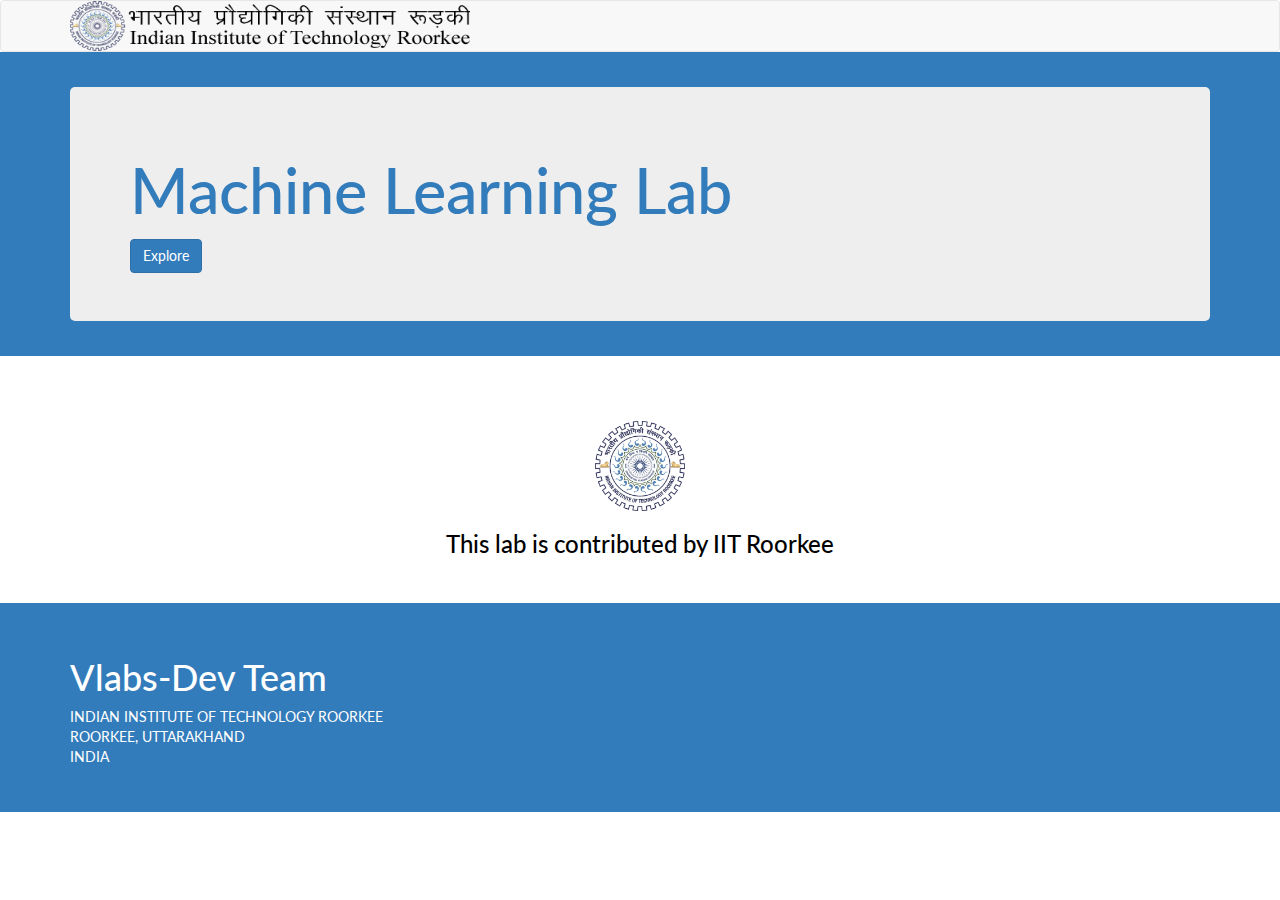
<file: index.html>
<html><head>
    <title>Virtual Labs</title>
    <meta charset="utf-8">
    <meta name="viewport" content="width=device-width, initial-scale=1">
    <script type="text/javascript" src="http://cdnjs.cloudflare.com/ajax/libs/jquery/2.0.3/jquery.min.js"></script>
    <script type="text/javascript" src="http://netdna.bootstrapcdn.com/bootstrap/3.3.4/js/bootstrap.min.js"></script>
    <link href="http://cdnjs.cloudflare.com/ajax/libs/font-awesome/4.3.0/css/font-awesome.min.css" rel="stylesheet" type="text/css">
    <link href="bootstrap/css/labmenu.css" rel="stylesheet" type="text/css">
  </head><body>
    <!--Navigation Bar-->
<div class="navbar navbar-default">
  <div class="container">
    <div class="navbar-header">
      <button type="button" class="navbar-toggle" data-toggle="collapse" data-target="#navbar-ex-collapse">
        <span class="sr-only">Toggle navigation</span>
        <span class="icon-bar"></span>
        <span class="icon-bar"></span>
        <span class="icon-bar"></span>
      </button>
      <a class="navbar-brand" href="http://iitrb.ac.in"><span><img src="images/iitrLogo.png" style="margin-top:-15px;height:50px;width: 400px;"></span></a>
    </div>
    <div class="collapse navbar-collapse" id="navbar-ex-collapse">
     
    </div>
  </div>
</div>

    <div class="section section-primary">
      <div class="container">
        <div class="row">
          <div class="col-md-12">
            <div class="jumbotron">
              <h1 class="text-primary">Machine Learning Lab <!-- Lab Name --></h1>
              <p class="text-primary"><!-- Description --></p>
              <a class="btn btn-primary btn-large" href="labs/index.html">Explore</a>
            </div>
          </div>
        </div>
      </div>
    </div>
    <div class="section">
      <div class="container">
        <div class="row">
          <div class="col-md-12">
            <p contenteditable="true">
              <br>
            </p>
            <center>
              <img src="images/logo.png" alt="" height="90" width="90">
              <p></p>
              <h3>This lab is contributed by IIT Roorkee<!-- Institute Name --></h3>
              <p></p>
            </center>
          </div>
        </div>
      </div>
    </div>
    
  <footer class="section section-primary">
            <div class="container">
                <div class="row">
                    <div class="col-sm-6">
                        <h1>Vlabs-Dev Team</h1>
                        <p>INDIAN INSTITUTE OF TECHNOLOGY ROORKEE
                        <br>ROORKEE, UTTARAKHAND
                        <br>INDIA</p>
                    </div>
                    <div class="col-sm-6">
                        <p class="text-info text-right">
                            <br>
                            <br>
                        </p>
                       
                        </div>
                    </div>
                </div>
            </div>
        </footer>

</body></html>
</file>
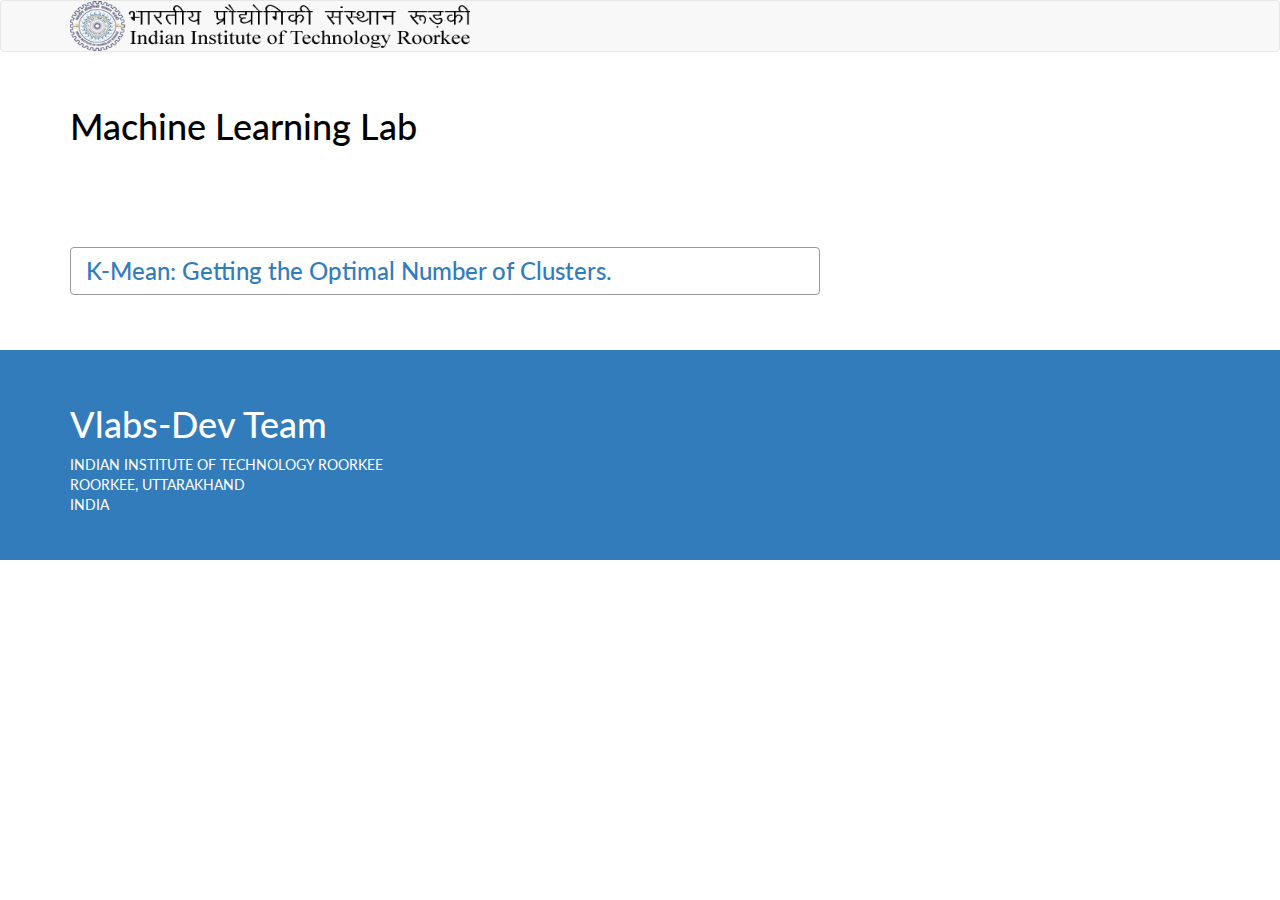
<file: labs/index.html>
<html><head>
        <title>Virtual Labs</title>
        <meta charset="utf-8">
        <meta name="viewport" content="width=device-width, initial-scale=1">
        <script type="text/javascript" src="http://cdnjs.cloudflare.com/ajax/libs/jquery/2.0.3/jquery.min.js"></script>
        <script type="text/javascript" src="http://netdna.bootstrapcdn.com/bootstrap/3.3.4/js/bootstrap.min.js"></script>
        <link href="http://cdnjs.cloudflare.com/ajax/libs/font-awesome/4.3.0/css/font-awesome.min.css" rel="stylesheet" type="text/css">
        <link href="../bootstrap/css/labmenu.css" rel="stylesheet" type="text/css">
    </head><body>
        <!--Navigation Bar-->
<div class="navbar navbar-default">
  <div class="container">
    <div class="navbar-header">
      <button type="button" class="navbar-toggle" data-toggle="collapse" data-target="#navbar-ex-collapse">
        <span class="sr-only">Toggle navigation</span>
        <span class="icon-bar"></span>
        <span class="icon-bar"></span>
        <span class="icon-bar"></span>
      </button>
      <a class="navbar-brand" href="http://iitr.ac.in"><span><img src="images/iitrLogo.png" style="margin-top:-15px;height:50px;width: 400px;"></span></a>
    </div>
    <div class="collapse navbar-collapse" id="navbar-ex-collapse">
     
    </div>
  </div>
</div>
        <div class="section">
            <div class="container">
                <div class="row">
                    <div class="col-md-12">
                        <h1>Machine Learning Lab</h1>
                    </div>
                </div>
            </div>
        </div>
        <div class="section text-left">
            <div class="container">
                <div class="row">
                    <div class="col-md-8">
                        <ul class="list-group">
                            <h3>
                                <li class="list-group-item">
                                    <a href="exp1/index.html">K-Mean: Getting the Optimal Number of Clusters.</a>
                                </li>
                                
                            </h3>
                        </ul>
                    </div>
                </div>
            </div>
        </div>
        <footer class="section section-primary" >
            <div class="container">
                <div class="row" >
                    <div class="col-sm-6" >
                        <h1>Vlabs-Dev Team</h1>
                        <p>INDIAN INSTITUTE OF TECHNOLOGY ROORKEE
                          <br>ROORKEE, UTTARAKHAND
                          <br>INDIA</p>
                    </div>
                    <div class="col-sm-6" >
                        <p class="text-info text-right" >
                            <br>
                            <br>
                        </p>
                       
                        </div>
                    </div>
                </div>
            </div>
        </footer>
</body></html>
</file>
<file: bootstrap/css/labmenu.css>
@import url('https://fonts.googleapis.com/css?family=Lato|Lato');
/*!
 
 * Homepage: http://pingendo.com  
 * Copyright 2015 Pingendo 
 * Licensed under MIT 
 * Based on Bootstrap v3.3.4
*/
/* Add custom CSS classes here 
 * 
 * img {
 *   box-shadow : 0px 0px 10px black !important;
 * }
*/
/*! normalize.css v3.0.2 | MIT License | git.io/normalize */
html {
  font-family: sans-serif;
  -ms-text-size-adjust: 100%;
  -webkit-text-size-adjust: 100%;
}
body {
  margin: 0;
}
article,
aside,
details,
figcaption,
figure,
footer,
header,
hgroup,
main,
menu,
nav,
section,
summary {
  display: block;
}
audio,
canvas,
progress,
video {
  display: inline-block;
  vertical-align: baseline;
}
audio:not([controls]) {
  display: none;
  height: 0;
}
[hidden],
template {
  display: none;
}
a {
  background-color: transparent;
}
a:active,
a:hover {
  outline: 0;
}
abbr[title] {
  border-bottom: 1px dotted;
}
b,
strong {
  font-weight: bold;
}
dfn {
  font-style: italic;
}
h1 {
  font-size: 2em;
  margin: 0.67em 0;
}
mark {
  background: #ff0;
  color: #000;
}
small {
  font-size: 80%;
}
sub,
sup {
  font-size: 75%;
  line-height: 0;
  position: relative;
  vertical-align: baseline;
}
sup {
  top: -0.5em;
}
sub {
  bottom: -0.25em;
}
img {
  border: 0;
}
svg:not(:root) {
  overflow: hidden;
}
figure {
  margin: 1em 40px;
}
hr {
  -moz-box-sizing: content-box;
  box-sizing: content-box;
  height: 0;
}
pre {
  overflow: auto;
}
code,
kbd,
pre,
samp {
  font-family: monospace, monospace;
  font-size: 1em;
}
button,
input,
optgroup,
select,
textarea {
  color: inherit;
  font: inherit;
  margin: 0;
}
button {
  overflow: visible;
}
button,
select {
  text-transform: none;
}
button,
html input[type="button"],
input[type="reset"],
input[type="submit"] {
  -webkit-appearance: button;
  cursor: pointer;
}
button[disabled],
html input[disabled] {
  cursor: default;
}
button::-moz-focus-inner,
input::-moz-focus-inner {
  border: 0;
  padding: 0;
}
input {
  line-height: normal;
}
input[type="checkbox"],
input[type="radio"] {
  box-sizing: border-box;
  padding: 0;
}
input[type="number"]::-webkit-inner-spin-button,
input[type="number"]::-webkit-outer-spin-button {
  height: auto;
}
input[type="search"] {
  -webkit-appearance: textfield;
  -moz-box-sizing: content-box;
  -webkit-box-sizing: content-box;
  box-sizing: content-box;
}
input[type="search"]::-webkit-search-cancel-button,
input[type="search"]::-webkit-search-decoration {
  -webkit-appearance: none;
}
fieldset {
  border: 1px solid #c0c0c0;
  margin: 0 2px;
  padding: 0.35em 0.625em 0.75em;
}
legend {
  border: 0;
  padding: 0;
}
textarea {
  overflow: auto;
}
optgroup {
  font-weight: bold;
}
table {
  border-collapse: collapse;
  border-spacing: 0;
}
td,
th {
  padding: 0;
}
/*! Source: https://github.com/h5bp/html5-boilerplate/blob/master/src/css/main.css */
@media print {
  *,
  *:before,
  *:after {
    background: transparent !important;
    color: #000 !important;
    box-shadow: none !important;
    text-shadow: none !important;
  }
  a,
  a:visited {
    text-decoration: underline;
  }
  a[href]:after {
    content: " (" attr(href) ")";
  }
  abbr[title]:after {
    content: " (" attr(title) ")";
  }
  a[href^="#"]:after,
  a[href^="javascript:"]:after {
    content: "";
  }
  pre,
  blockquote {
    border: 1px solid #999;
    page-break-inside: avoid;
  }
  thead {
    display: table-header-group;
  }
  tr,
  img {
    page-break-inside: avoid;
  }
  img {
    max-width: 100% !important;
  }
  p,
  h2,
  h3 {
    orphans: 3;
    widows: 3;
  }
  h2,
  h3 {
    page-break-after: avoid;
  }
  select {
    background: #fff !important;
  }
  .navbar {
    display: none;
  }
  .btn > .caret,
  .dropup > .btn > .caret {
    border-top-color: #000 !important;
  }
  .label {
    border: 1px solid #000;
  }
  .table {
    border-collapse: collapse !important;
  }
  .table td,
  .table th {
    background-color: #fff !important;
  }
  .table-bordered th,
  .table-bordered td {
    border: 1px solid #ddd !important;
  }
}
@font-face {
  font-family: 'Glyphicons Halflings';
  src: url('../fonts/glyphicons-halflings-regular.eot');
  src: url('../fonts/glyphicons-halflings-regular.eot?#iefix') format('embedded-opentype'), url('../fonts/glyphicons-halflings-regular.woff2') format('woff2'), url('../fonts/glyphicons-halflings-regular.woff') format('woff'), url('../fonts/glyphicons-halflings-regular.ttf') format('truetype'), url('../fonts/glyphicons-halflings-regular.svg#glyphicons_halflingsregular') format('svg');
}
.glyphicon {
  position: relative;
  top: 1px;
  display: inline-block;
  font-family: 'Glyphicons Halflings';
  font-style: normal;
  font-weight: normal;
  line-height: 1;
  -webkit-font-smoothing: antialiased;
  -moz-osx-font-smoothing: grayscale;
}
.glyphicon-asterisk:before {
  content: "\2a";
}
.glyphicon-plus:before {
  content: "\2b";
}
.glyphicon-euro:before,
.glyphicon-eur:before {
  content: "\20ac";
}
.glyphicon-minus:before {
  content: "\2212";
}
.glyphicon-cloud:before {
  content: "\2601";
}
.glyphicon-envelope:before {
  content: "\2709";
}
.glyphicon-pencil:before {
  content: "\270f";
}
.glyphicon-glass:before {
  content: "\e001";
}
.glyphicon-music:before {
  content: "\e002";
}
.glyphicon-search:before {
  content: "\e003";
}
.glyphicon-heart:before {
  content: "\e005";
}
.glyphicon-star:before {
  content: "\e006";
}
.glyphicon-star-empty:before {
  content: "\e007";
}
.glyphicon-user:before {
  content: "\e008";
}
.glyphicon-film:before {
  content: "\e009";
}
.glyphicon-th-large:before {
  content: "\e010";
}
.glyphicon-th:before {
  content: "\e011";
}
.glyphicon-th-list:before {
  content: "\e012";
}
.glyphicon-ok:before {
  content: "\e013";
}
.glyphicon-remove:before {
  content: "\e014";
}
.glyphicon-zoom-in:before {
  content: "\e015";
}
.glyphicon-zoom-out:before {
  content: "\e016";
}
.glyphicon-off:before {
  content: "\e017";
}
.glyphicon-signal:before {
  content: "\e018";
}
.glyphicon-cog:before {
  content: "\e019";
}
.glyphicon-trash:before {
  content: "\e020";
}
.glyphicon-home:before {
  content: "\e021";
}
.glyphicon-file:before {
  content: "\e022";
}
.glyphicon-time:before {
  content: "\e023";
}
.glyphicon-road:before {
  content: "\e024";
}
.glyphicon-download-alt:before {
  content: "\e025";
}
.glyphicon-download:before {
  content: "\e026";
}
.glyphicon-upload:before {
  content: "\e027";
}
.glyphicon-inbox:before {
  content: "\e028";
}
.glyphicon-play-circle:before {
  content: "\e029";
}
.glyphicon-repeat:before {
  content: "\e030";
}
.glyphicon-refresh:before {
  content: "\e031";
}
.glyphicon-list-alt:before {
  content: "\e032";
}
.glyphicon-lock:before {
  content: "\e033";
}
.glyphicon-flag:before {
  content: "\e034";
}
.glyphicon-headphones:before {
  content: "\e035";
}
.glyphicon-volume-off:before {
  content: "\e036";
}
.glyphicon-volume-down:before {
  content: "\e037";
}
.glyphicon-volume-up:before {
  content: "\e038";
}
.glyphicon-qrcode:before {
  content: "\e039";
}
.glyphicon-barcode:before {
  content: "\e040";
}
.glyphicon-tag:before {
  content: "\e041";
}
.glyphicon-tags:before {
  content: "\e042";
}
.glyphicon-book:before {
  content: "\e043";
}
.glyphicon-bookmark:before {
  content: "\e044";
}
.glyphicon-print:before {
  content: "\e045";
}
.glyphicon-camera:before {
  content: "\e046";
}
.glyphicon-font:before {
  content: "\e047";
}
.glyphicon-bold:before {
  content: "\e048";
}
.glyphicon-italic:before {
  content: "\e049";
}
.glyphicon-text-height:before {
  content: "\e050";
}
.glyphicon-text-width:before {
  content: "\e051";
}
.glyphicon-align-left:before {
  content: "\e052";
}
.glyphicon-align-center:before {
  content: "\e053";
}
.glyphicon-align-right:before {
  content: "\e054";
}
.glyphicon-align-justify:before {
  content: "\e055";
}
.glyphicon-list:before {
  content: "\e056";
}
.glyphicon-indent-left:before {
  content: "\e057";
}
.glyphicon-indent-right:before {
  content: "\e058";
}
.glyphicon-facetime-video:before {
  content: "\e059";
}
.glyphicon-picture:before {
  content: "\e060";
}
.glyphicon-map-marker:before {
  content: "\e062";
}
.glyphicon-adjust:before {
  content: "\e063";
}
.glyphicon-tint:before {
  content: "\e064";
}
.glyphicon-edit:before {
  content: "\e065";
}
.glyphicon-share:before {
  content: "\e066";
}
.glyphicon-check:before {
  content: "\e067";
}
.glyphicon-move:before {
  content: "\e068";
}
.glyphicon-step-backward:before {
  content: "\e069";
}
.glyphicon-fast-backward:before {
  content: "\e070";
}
.glyphicon-backward:before {
  content: "\e071";
}
.glyphicon-play:before {
  content: "\e072";
}
.glyphicon-pause:before {
  content: "\e073";
}
.glyphicon-stop:before {
  content: "\e074";
}
.glyphicon-forward:before {
  content: "\e075";
}
.glyphicon-fast-forward:before {
  content: "\e076";
}
.glyphicon-step-forward:before {
  content: "\e077";
}
.glyphicon-eject:before {
  content: "\e078";
}
.glyphicon-chevron-left:before {
  content: "\e079";
}
.glyphicon-chevron-right:before {
  content: "\e080";
}
.glyphicon-plus-sign:before {
  content: "\e081";
}
.glyphicon-minus-sign:before {
  content: "\e082";
}
.glyphicon-remove-sign:before {
  content: "\e083";
}
.glyphicon-ok-sign:before {
  content: "\e084";
}
.glyphicon-question-sign:before {
  content: "\e085";
}
.glyphicon-info-sign:before {
  content: "\e086";
}
.glyphicon-screenshot:before {
  content: "\e087";
}
.glyphicon-remove-circle:before {
  content: "\e088";
}
.glyphicon-ok-circle:before {
  content: "\e089";
}
.glyphicon-ban-circle:before {
  content: "\e090";
}
.glyphicon-arrow-left:before {
  content: "\e091";
}
.glyphicon-arrow-right:before {
  content: "\e092";
}
.glyphicon-arrow-up:before {
  content: "\e093";
}
.glyphicon-arrow-down:before {
  content: "\e094";
}
.glyphicon-share-alt:before {
  content: "\e095";
}
.glyphicon-resize-full:before {
  content: "\e096";
}
.glyphicon-resize-small:before {
  content: "\e097";
}
.glyphicon-exclamation-sign:before {
  content: "\e101";
}
.glyphicon-gift:before {
  content: "\e102";
}
.glyphicon-leaf:before {
  content: "\e103";
}
.glyphicon-fire:before {
  content: "\e104";
}
.glyphicon-eye-open:before {
  content: "\e105";
}
.glyphicon-eye-close:before {
  content: "\e106";
}
.glyphicon-warning-sign:before {
  content: "\e107";
}
.glyphicon-plane:before {
  content: "\e108";
}
.glyphicon-calendar:before {
  content: "\e109";
}
.glyphicon-random:before {
  content: "\e110";
}
.glyphicon-comment:before {
  content: "\e111";
}
.glyphicon-magnet:before {
  content: "\e112";
}
.glyphicon-chevron-up:before {
  content: "\e113";
}
.glyphicon-chevron-down:before {
  content: "\e114";
}
.glyphicon-retweet:before {
  content: "\e115";
}
.glyphicon-shopping-cart:before {
  content: "\e116";
}
.glyphicon-folder-close:before {
  content: "\e117";
}
.glyphicon-folder-open:before {
  content: "\e118";
}
.glyphicon-resize-vertical:before {
  content: "\e119";
}
.glyphicon-resize-horizontal:before {
  content: "\e120";
}
.glyphicon-hdd:before {
  content: "\e121";
}
.glyphicon-bullhorn:before {
  content: "\e122";
}
.glyphicon-bell:before {
  content: "\e123";
}
.glyphicon-certificate:before {
  content: "\e124";
}
.glyphicon-thumbs-up:before {
  content: "\e125";
}
.glyphicon-thumbs-down:before {
  content: "\e126";
}
.glyphicon-hand-right:before {
  content: "\e127";
}
.glyphicon-hand-left:before {
  content: "\e128";
}
.glyphicon-hand-up:before {
  content: "\e129";
}
.glyphicon-hand-down:before {
  content: "\e130";
}
.glyphicon-circle-arrow-right:before {
  content: "\e131";
}
.glyphicon-circle-arrow-left:before {
  content: "\e132";
}
.glyphicon-circle-arrow-up:before {
  content: "\e133";
}
.glyphicon-circle-arrow-down:before {
  content: "\e134";
}
.glyphicon-globe:before {
  content: "\e135";
}
.glyphicon-wrench:before {
  content: "\e136";
}
.glyphicon-tasks:before {
  content: "\e137";
}
.glyphicon-filter:before {
  content: "\e138";
}
.glyphicon-briefcase:before {
  content: "\e139";
}
.glyphicon-fullscreen:before {
  content: "\e140";
}
.glyphicon-dashboard:before {
  content: "\e141";
}
.glyphicon-paperclip:before {
  content: "\e142";
}
.glyphicon-heart-empty:before {
  content: "\e143";
}
.glyphicon-link:before {
  content: "\e144";
}
.glyphicon-phone:before {
  content: "\e145";
}
.glyphicon-pushpin:before {
  content: "\e146";
}
.glyphicon-usd:before {
  content: "\e148";
}
.glyphicon-gbp:before {
  content: "\e149";
}
.glyphicon-sort:before {
  content: "\e150";
}
.glyphicon-sort-by-alphabet:before {
  content: "\e151";
}
.glyphicon-sort-by-alphabet-alt:before {
  content: "\e152";
}
.glyphicon-sort-by-order:before {
  content: "\e153";
}
.glyphicon-sort-by-order-alt:before {
  content: "\e154";
}
.glyphicon-sort-by-attributes:before {
  content: "\e155";
}
.glyphicon-sort-by-attributes-alt:before {
  content: "\e156";
}
.glyphicon-unchecked:before {
  content: "\e157";
}
.glyphicon-expand:before {
  content: "\e158";
}
.glyphicon-collapse-down:before {
  content: "\e159";
}
.glyphicon-collapse-up:before {
  content: "\e160";
}
.glyphicon-log-in:before {
  content: "\e161";
}
.glyphicon-flash:before {
  content: "\e162";
}
.glyphicon-log-out:before {
  content: "\e163";
}
.glyphicon-new-window:before {
  content: "\e164";
}
.glyphicon-record:before {
  content: "\e165";
}
.glyphicon-save:before {
  content: "\e166";
}
.glyphicon-open:before {
  content: "\e167";
}
.glyphicon-saved:before {
  content: "\e168";
}
.glyphicon-import:before {
  content: "\e169";
}
.glyphicon-export:before {
  content: "\e170";
}
.glyphicon-send:before {
  content: "\e171";
}
.glyphicon-floppy-disk:before {
  content: "\e172";
}
.glyphicon-floppy-saved:before {
  content: "\e173";
}
.glyphicon-floppy-remove:before {
  content: "\e174";
}
.glyphicon-floppy-save:before {
  content: "\e175";
}
.glyphicon-floppy-open:before {
  content: "\e176";
}
.glyphicon-credit-card:before {
  content: "\e177";
}
.glyphicon-transfer:before {
  content: "\e178";
}
.glyphicon-cutlery:before {
  content: "\e179";
}
.glyphicon-header:before {
  content: "\e180";
}
.glyphicon-compressed:before {
  content: "\e181";
}
.glyphicon-earphone:before {
  content: "\e182";
}
.glyphicon-phone-alt:before {
  content: "\e183";
}
.glyphicon-tower:before {
  content: "\e184";
}
.glyphicon-stats:before {
  content: "\e185";
}
.glyphicon-sd-video:before {
  content: "\e186";
}
.glyphicon-hd-video:before {
  content: "\e187";
}
.glyphicon-subtitles:before {
  content: "\e188";
}
.glyphicon-sound-stereo:before {
  content: "\e189";
}
.glyphicon-sound-dolby:before {
  content: "\e190";
}
.glyphicon-sound-5-1:before {
  content: "\e191";
}
.glyphicon-sound-6-1:before {
  content: "\e192";
}
.glyphicon-sound-7-1:before {
  content: "\e193";
}
.glyphicon-copyright-mark:before {
  content: "\e194";
}
.glyphicon-registration-mark:before {
  content: "\e195";
}
.glyphicon-cloud-download:before {
  content: "\e197";
}
.glyphicon-cloud-upload:before {
  content: "\e198";
}
.glyphicon-tree-conifer:before {
  content: "\e199";
}
.glyphicon-tree-deciduous:before {
  content: "\e200";
}
.glyphicon-cd:before {
  content: "\e201";
}
.glyphicon-save-file:before {
  content: "\e202";
}
.glyphicon-open-file:before {
  content: "\e203";
}
.glyphicon-level-up:before {
  content: "\e204";
}
.glyphicon-copy:before {
  content: "\e205";
}
.glyphicon-paste:before {
  content: "\e206";
}
.glyphicon-alert:before {
  content: "\e209";
}
.glyphicon-equalizer:before {
  content: "\e210";
}
.glyphicon-king:before {
  content: "\e211";
}
.glyphicon-queen:before {
  content: "\e212";
}
.glyphicon-pawn:before {
  content: "\e213";
}
.glyphicon-bishop:before {
  content: "\e214";
}
.glyphicon-knight:before {
  content: "\e215";
}
.glyphicon-baby-formula:before {
  content: "\e216";
}
.glyphicon-tent:before {
  content: "\26fa";
}
.glyphicon-blackboard:before {
  content: "\e218";
}
.glyphicon-bed:before {
  content: "\e219";
}
.glyphicon-apple:before {
  content: "\f8ff";
}
.glyphicon-erase:before {
  content: "\e221";
}
.glyphicon-hourglass:before {
  content: "\231b";
}
.glyphicon-lamp:before {
  content: "\e223";
}
.glyphicon-duplicate:before {
  content: "\e224";
}
.glyphicon-piggy-bank:before {
  content: "\e225";
}
.glyphicon-scissors:before {
  content: "\e226";
}
.glyphicon-bitcoin:before {
  content: "\e227";
}
.glyphicon-btc:before {
  content: "\e227";
}
.glyphicon-xbt:before {
  content: "\e227";
}
.glyphicon-yen:before {
  content: "\00a5";
}
.glyphicon-jpy:before {
  content: "\00a5";
}
.glyphicon-ruble:before {
  content: "\20bd";
}
.glyphicon-rub:before {
  content: "\20bd";
}
.glyphicon-scale:before {
  content: "\e230";
}
.glyphicon-ice-lolly:before {
  content: "\e231";
}
.glyphicon-ice-lolly-tasted:before {
  content: "\e232";
}
.glyphicon-education:before {
  content: "\e233";
}
.glyphicon-option-horizontal:before {
  content: "\e234";
}
.glyphicon-option-vertical:before {
  content: "\e235";
}
.glyphicon-menu-hamburger:before {
  content: "\e236";
}
.glyphicon-modal-window:before {
  content: "\e237";
}
.glyphicon-oil:before {
  content: "\e238";
}
.glyphicon-grain:before {
  content: "\e239";
}
.glyphicon-sunglasses:before {
  content: "\e240";
}
.glyphicon-text-size:before {
  content: "\e241";
}
.glyphicon-text-color:before {
  content: "\e242";
}
.glyphicon-text-background:before {
  content: "\e243";
}
.glyphicon-object-align-top:before {
  content: "\e244";
}
.glyphicon-object-align-bottom:before {
  content: "\e245";
}
.glyphicon-object-align-horizontal:before {
  content: "\e246";
}
.glyphicon-object-align-left:before {
  content: "\e247";
}
.glyphicon-object-align-vertical:before {
  content: "\e248";
}
.glyphicon-object-align-right:before {
  content: "\e249";
}
.glyphicon-triangle-right:before {
  content: "\e250";
}
.glyphicon-triangle-left:before {
  content: "\e251";
}
.glyphicon-triangle-bottom:before {
  content: "\e252";
}
.glyphicon-triangle-top:before {
  content: "\e253";
}
.glyphicon-console:before {
  content: "\e254";
}
.glyphicon-superscript:before {
  content: "\e255";
}
.glyphicon-subscript:before {
  content: "\e256";
}
.glyphicon-menu-left:before {
  content: "\e257";
}
.glyphicon-menu-right:before {
  content: "\e258";
}
.glyphicon-menu-down:before {
  content: "\e259";
}
.glyphicon-menu-up:before {
  content: "\e260";
}
* {
  -webkit-box-sizing: border-box;
  -moz-box-sizing: border-box;
  box-sizing: border-box;
}
*:before,
*:after {
  -webkit-box-sizing: border-box;
  -moz-box-sizing: border-box;
  box-sizing: border-box;
}
html {
  font-size: 10px;
  -webkit-tap-highlight-color: rgba(0, 0, 0, 0);
}
body {
  font-family: Lato;
  font-size: 14px;
  line-height: 1.42857143;
  color: #000000;
  background-color: #ffffff;
}
input,
button,
select,
textarea {
  font-family: inherit;
  font-size: inherit;
  line-height: inherit;
}
a {
  color: #337cbb;
  text-decoration: none;
}
a:hover,
a:focus {
  color: #23547f;
  text-decoration: underline;
}
a:focus {
  outline: thin dotted;
  outline: 5px auto -webkit-focus-ring-color;
  outline-offset: -2px;
}
figure {
  margin: 0;
}
img {
  vertical-align: middle;
}
.img-responsive,
.thumbnail > img,
.thumbnail a > img,
.carousel-inner > .item > img,
.carousel-inner > .item > a > img {
  display: block;
  max-width: 100%;
  height: auto;
}
.img-rounded {
  border-radius: 5px;
}
.img-thumbnail {
  padding: 4px;
  line-height: 1.42857143;
  background-color: #ffffff;
  border: 1px solid #dddddd;
  border-radius: 4px;
  -webkit-transition: all 0.2s ease-in-out;
  -o-transition: all 0.2s ease-in-out;
  transition: all 0.2s ease-in-out;
  display: inline-block;
  max-width: 100%;
  height: auto;
}
.img-circle {
  border-radius: 50%;
}
hr {
  margin-top: 20px;
  margin-bottom: 20px;
  border: 0;
  border-top: 1px solid #eeeeee;
}
.sr-only {
  position: absolute;
  width: 1px;
  height: 1px;
  margin: -1px;
  padding: 0;
  overflow: hidden;
  clip: rect(0, 0, 0, 0);
  border: 0;
}
.sr-only-focusable:active,
.sr-only-focusable:focus {
  position: static;
  width: auto;
  height: auto;
  margin: 0;
  overflow: visible;
  clip: auto;
}
[role="button"] {
  cursor: pointer;
}
h1,
h2,
h3,
h4,
h5,
h6,
.h1,
.h2,
.h3,
.h4,
.h5,
.h6 {
  font-family: Lato;
  font-weight: 500;
  line-height: 1.1;
  color: inherit;
}
h1 small,
h2 small,
h3 small,
h4 small,
h5 small,
h6 small,
.h1 small,
.h2 small,
.h3 small,
.h4 small,
.h5 small,
.h6 small,
h1 .small,
h2 .small,
h3 .small,
h4 .small,
h5 .small,
h6 .small,
.h1 .small,
.h2 .small,
.h3 .small,
.h4 .small,
.h5 .small,
.h6 .small {
  font-weight: normal;
  line-height: 1;
  color: #777777;
}
h1,
.h1,
h2,
.h2,
h3,
.h3 {
  margin-top: 20px;
  margin-bottom: 10px;
}
h1 small,
.h1 small,
h2 small,
.h2 small,
h3 small,
.h3 small,
h1 .small,
.h1 .small,
h2 .small,
.h2 .small,
h3 .small,
.h3 .small {
  font-size: 65%;
}
h4,
.h4,
h5,
.h5,
h6,
.h6 {
  margin-top: 10px;
  margin-bottom: 10px;
}
h4 small,
.h4 small,
h5 small,
.h5 small,
h6 small,
.h6 small,
h4 .small,
.h4 .small,
h5 .small,
.h5 .small,
h6 .small,
.h6 .small {
  font-size: 75%;
}
h1,
.h1 {
  font-size: 36px;
}
h2,
.h2 {
  font-size: 30px;
}
h3,
.h3 {
  font-size: 24px;
}
h4,
.h4 {
  font-size: 18px;
}
h5,
.h5 {
  font-size: 14px;
}
h6,
.h6 {
  font-size: 12px;
}
p {
  margin: 0 0 10px;
}
.lead {
  margin-bottom: 20px;
  font-size: 16px;
  font-weight: 300;
  line-height: 1.4;
}
@media (min-width: 768px) {
  .lead {
    font-size: 21px;
  }
}
small,
.small {
  font-size: 85%;
}
mark,
.mark {
  background-color: #f8d9ac;
  padding: .2em;
}
.text-left {
  text-align: left;
}
.text-right {
  text-align: right;
}
.text-center {
  text-align: center;
}
.text-justify {
  text-align: justify;
}
.text-nowrap {
  white-space: nowrap;
}
.text-lowercase {
  text-transform: lowercase;
}
.text-uppercase {
  text-transform: uppercase;
}
.text-capitalize {
  text-transform: capitalize;
}
.text-muted {
  color: #777777;
}
.text-primary {
  color: #337cbb;
}
a.text-primary:hover {
  color: #286193;
}
.text-success {
  color: #5cb85c;
}
a.text-success:hover {
  color: #449d44;
}
.text-info {
  color: #5bc0de;
}
a.text-info:hover {
  color: #31b0d5;
}
.text-warning {
  color: #f0ad4e;
}
a.text-warning:hover {
  color: #ec971f;
}
.text-danger {
  color: #d9534f;
}
a.text-danger:hover {
  color: #c9302c;
}
.bg-primary {
  color: #fff;
  background-color: #337cbb;
}
a.bg-primary:hover {
  background-color: #286193;
}
.bg-success {
  background-color: #a3d7a3;
}
a.bg-success:hover {
  background-color: #80c780;
}
.bg-info {
  background-color: #b0e1ef;
}
a.bg-info:hover {
  background-color: #85d0e7;
}
.bg-warning {
  background-color: #f8d9ac;
}
a.bg-warning:hover {
  background-color: #f4c37d;
}
.bg-danger {
  background-color: #eba5a3;
}
a.bg-danger:hover {
  background-color: #e27c79;
}
.page-header {
  padding-bottom: 9px;
  margin: 40px 0 20px;
  border-bottom: 1px solid #eeeeee;
}
ul,
ol {
  margin-top: 0;
  margin-bottom: 10px;
}
ul ul,
ol ul,
ul ol,
ol ol {
  margin-bottom: 0;
}
.list-unstyled {
  padding-left: 0;
  list-style: none;
}
.list-inline {
  padding-left: 0;
  list-style: none;
  margin-left: -5px;
}
.list-inline > li {
  display: inline-block;
  padding-left: 5px;
  padding-right: 5px;
}
dl {
  margin-top: 0;
  margin-bottom: 20px;
}
dt,
dd {
  line-height: 1.42857143;
}
dt {
  font-weight: bold;
}
dd {
  margin-left: 0;
}
@media (min-width: 768px) {
  .dl-horizontal dt {
    float: left;
    width: 160px;
    clear: left;
    text-align: right;
    overflow: hidden;
    text-overflow: ellipsis;
    white-space: nowrap;
  }
  .dl-horizontal dd {
    margin-left: 180px;
  }
}
abbr[title],
abbr[data-original-title] {
  cursor: help;
  border-bottom: 1px dotted #777777;
}
.initialism {
  font-size: 90%;
  text-transform: uppercase;
}
blockquote {
  padding: 10px 20px;
  margin: 0 0 20px;
  font-size: 17.5px;
  border-left: 5px solid #eeeeee;
}
blockquote p:last-child,
blockquote ul:last-child,
blockquote ol:last-child {
  margin-bottom: 0;
}
blockquote footer,
blockquote small,
blockquote .small {
  display: block;
  font-size: 80%;
  line-height: 1.42857143;
  color: #777777;
}
blockquote footer:before,
blockquote small:before,
blockquote .small:before {
  content: '\2014 \00A0';
}
.blockquote-reverse,
blockquote.pull-right {
  padding-right: 15px;
  padding-left: 0;
  border-right: 5px solid #eeeeee;
  border-left: 0;
  text-align: right;
}
.blockquote-reverse footer:before,
blockquote.pull-right footer:before,
.blockquote-reverse small:before,
blockquote.pull-right small:before,
.blockquote-reverse .small:before,
blockquote.pull-right .small:before {
  content: '';
}
.blockquote-reverse footer:after,
blockquote.pull-right footer:after,
.blockquote-reverse small:after,
blockquote.pull-right small:after,
.blockquote-reverse .small:after,
blockquote.pull-right .small:after {
  content: '\00A0 \2014';
}
address {
  margin-bottom: 20px;
  font-style: normal;
  line-height: 1.42857143;
}
code,
kbd,
pre,
samp {
  font-family: Menlo, Monaco, Consolas, "Courier New", monospace;
}
code {
  padding: 2px 4px;
  font-size: 90%;
  color: #c7254e;
  background-color: #f9f2f4;
  border-radius: 4px;
}
kbd {
  padding: 2px 4px;
  font-size: 90%;
  color: #ffffff;
  background-color: #333333;
  border-radius: 2px;
  box-shadow: inset 0 -1px 0 rgba(0, 0, 0, 0.25);
}
kbd kbd {
  padding: 0;
  font-size: 100%;
  font-weight: bold;
  box-shadow: none;
}
pre {
  display: block;
  padding: 9.5px;
  margin: 0 0 10px;
  font-size: 13px;
  line-height: 1.42857143;
  word-break: break-all;
  word-wrap: break-word;
  color: #333333;
  background-color: #f5f5f5;
  border: 1px solid #cccccc;
  border-radius: 4px;
}
pre code {
  padding: 0;
  font-size: inherit;
  color: inherit;
  white-space: pre-wrap;
  background-color: transparent;
  border-radius: 0;
}
.pre-scrollable {
  max-height: 340px;
  overflow-y: scroll;
}
.container {
  margin-right: auto;
  margin-left: auto;
  padding-left: 15px;
  padding-right: 15px;
}
@media (min-width: 768px) {
  .container {
    width: 750px;
  }
}
@media (min-width: 992px) {
  .container {
    width: 970px;
  }
}
@media (min-width: 1200px) {
  .container {
    width: 1170px;
  }
}
.container-fluid {
  margin-right: auto;
  margin-left: auto;
  padding-left: 15px;
  padding-right: 15px;
}
.row {
  margin-left: -15px;
  margin-right: -15px;
}
.col-xs-1, .col-sm-1, .col-md-1, .col-lg-1, .col-xs-2, .col-sm-2, .col-md-2, .col-lg-2, .col-xs-3, .col-sm-3, .col-md-3, .col-lg-3, .col-xs-4, .col-sm-4, .col-md-4, .col-lg-4, .col-xs-5, .col-sm-5, .col-md-5, .col-lg-5, .col-xs-6, .col-sm-6, .col-md-6, .col-lg-6, .col-xs-7, .col-sm-7, .col-md-7, .col-lg-7, .col-xs-8, .col-sm-8, .col-md-8, .col-lg-8, .col-xs-9, .col-sm-9, .col-md-9, .col-lg-9, .col-xs-10, .col-sm-10, .col-md-10, .col-lg-10, .col-xs-11, .col-sm-11, .col-md-11, .col-lg-11, .col-xs-12, .col-sm-12, .col-md-12, .col-lg-12 {
  position: relative;
  min-height: 1px;
  padding-left: 15px;
  padding-right: 15px;
}
.col-xs-1, .col-xs-2, .col-xs-3, .col-xs-4, .col-xs-5, .col-xs-6, .col-xs-7, .col-xs-8, .col-xs-9, .col-xs-10, .col-xs-11, .col-xs-12 {
  float: left;
}
.col-xs-12 {
  width: 100%;
}
.col-xs-11 {
  width: 91.66666667%;
}
.col-xs-10 {
  width: 83.33333333%;
}
.col-xs-9 {
  width: 75%;
}
.col-xs-8 {
  width: 66.66666667%;
}
.col-xs-7 {
  width: 58.33333333%;
}
.col-xs-6 {
  width: 50%;
}
.col-xs-5 {
  width: 41.66666667%;
}
.col-xs-4 {
  width: 33.33333333%;
}
.col-xs-3 {
  width: 25%;
}
.col-xs-2 {
  width: 16.66666667%;
}
.col-xs-1 {
  width: 8.33333333%;
}
.col-xs-pull-12 {
  right: 100%;
}
.col-xs-pull-11 {
  right: 91.66666667%;
}
.col-xs-pull-10 {
  right: 83.33333333%;
}
.col-xs-pull-9 {
  right: 75%;
}
.col-xs-pull-8 {
  right: 66.66666667%;
}
.col-xs-pull-7 {
  right: 58.33333333%;
}
.col-xs-pull-6 {
  right: 50%;
}
.col-xs-pull-5 {
  right: 41.66666667%;
}
.col-xs-pull-4 {
  right: 33.33333333%;
}
.col-xs-pull-3 {
  right: 25%;
}
.col-xs-pull-2 {
  right: 16.66666667%;
}
.col-xs-pull-1 {
  right: 8.33333333%;
}
.col-xs-pull-0 {
  right: auto;
}
.col-xs-push-12 {
  left: 100%;
}
.col-xs-push-11 {
  left: 91.66666667%;
}
.col-xs-push-10 {
  left: 83.33333333%;
}
.col-xs-push-9 {
  left: 75%;
}
.col-xs-push-8 {
  left: 66.66666667%;
}
.col-xs-push-7 {
  left: 58.33333333%;
}
.col-xs-push-6 {
  left: 50%;
}
.col-xs-push-5 {
  left: 41.66666667%;
}
.col-xs-push-4 {
  left: 33.33333333%;
}
.col-xs-push-3 {
  left: 25%;
}
.col-xs-push-2 {
  left: 16.66666667%;
}
.col-xs-push-1 {
  left: 8.33333333%;
}
.col-xs-push-0 {
  left: auto;
}
.col-xs-offset-12 {
  margin-left: 100%;
}
.col-xs-offset-11 {
  margin-left: 91.66666667%;
}
.col-xs-offset-10 {
  margin-left: 83.33333333%;
}
.col-xs-offset-9 {
  margin-left: 75%;
}
.col-xs-offset-8 {
  margin-left: 66.66666667%;
}
.col-xs-offset-7 {
  margin-left: 58.33333333%;
}
.col-xs-offset-6 {
  margin-left: 50%;
}
.col-xs-offset-5 {
  margin-left: 41.66666667%;
}
.col-xs-offset-4 {
  margin-left: 33.33333333%;
}
.col-xs-offset-3 {
  margin-left: 25%;
}
.col-xs-offset-2 {
  margin-left: 16.66666667%;
}
.col-xs-offset-1 {
  margin-left: 8.33333333%;
}
.col-xs-offset-0 {
  margin-left: 0%;
}
@media (min-width: 768px) {
  .col-sm-1, .col-sm-2, .col-sm-3, .col-sm-4, .col-sm-5, .col-sm-6, .col-sm-7, .col-sm-8, .col-sm-9, .col-sm-10, .col-sm-11, .col-sm-12 {
    float: left;
  }
  .col-sm-12 {
    width: 100%;
  }
  .col-sm-11 {
    width: 91.66666667%;
  }
  .col-sm-10 {
    width: 83.33333333%;
  }
  .col-sm-9 {
    width: 75%;
  }
  .col-sm-8 {
    width: 66.66666667%;
  }
  .col-sm-7 {
    width: 58.33333333%;
  }
  .col-sm-6 {
    width: 50%;
  }
  .col-sm-5 {
    width: 41.66666667%;
  }
  .col-sm-4 {
    width: 33.33333333%;
  }
  .col-sm-3 {
    width: 25%;
  }
  .col-sm-2 {
    width: 16.66666667%;
  }
  .col-sm-1 {
    width: 8.33333333%;
  }
  .col-sm-pull-12 {
    right: 100%;
  }
  .col-sm-pull-11 {
    right: 91.66666667%;
  }
  .col-sm-pull-10 {
    right: 83.33333333%;
  }
  .col-sm-pull-9 {
    right: 75%;
  }
  .col-sm-pull-8 {
    right: 66.66666667%;
  }
  .col-sm-pull-7 {
    right: 58.33333333%;
  }
  .col-sm-pull-6 {
    right: 50%;
  }
  .col-sm-pull-5 {
    right: 41.66666667%;
  }
  .col-sm-pull-4 {
    right: 33.33333333%;
  }
  .col-sm-pull-3 {
    right: 25%;
  }
  .col-sm-pull-2 {
    right: 16.66666667%;
  }
  .col-sm-pull-1 {
    right: 8.33333333%;
  }
  .col-sm-pull-0 {
    right: auto;
  }
  .col-sm-push-12 {
    left: 100%;
  }
  .col-sm-push-11 {
    left: 91.66666667%;
  }
  .col-sm-push-10 {
    left: 83.33333333%;
  }
  .col-sm-push-9 {
    left: 75%;
  }
  .col-sm-push-8 {
    left: 66.66666667%;
  }
  .col-sm-push-7 {
    left: 58.33333333%;
  }
  .col-sm-push-6 {
    left: 50%;
  }
  .col-sm-push-5 {
    left: 41.66666667%;
  }
  .col-sm-push-4 {
    left: 33.33333333%;
  }
  .col-sm-push-3 {
    left: 25%;
  }
  .col-sm-push-2 {
    left: 16.66666667%;
  }
  .col-sm-push-1 {
    left: 8.33333333%;
  }
  .col-sm-push-0 {
    left: auto;
  }
  .col-sm-offset-12 {
    margin-left: 100%;
  }
  .col-sm-offset-11 {
    margin-left: 91.66666667%;
  }
  .col-sm-offset-10 {
    margin-left: 83.33333333%;
  }
  .col-sm-offset-9 {
    margin-left: 75%;
  }
  .col-sm-offset-8 {
    margin-left: 66.66666667%;
  }
  .col-sm-offset-7 {
    margin-left: 58.33333333%;
  }
  .col-sm-offset-6 {
    margin-left: 50%;
  }
  .col-sm-offset-5 {
    margin-left: 41.66666667%;
  }
  .col-sm-offset-4 {
    margin-left: 33.33333333%;
  }
  .col-sm-offset-3 {
    margin-left: 25%;
  }
  .col-sm-offset-2 {
    margin-left: 16.66666667%;
  }
  .col-sm-offset-1 {
    margin-left: 8.33333333%;
  }
  .col-sm-offset-0 {
    margin-left: 0%;
  }
}
@media (min-width: 992px) {
  .col-md-1, .col-md-2, .col-md-3, .col-md-4, .col-md-5, .col-md-6, .col-md-7, .col-md-8, .col-md-9, .col-md-10, .col-md-11, .col-md-12 {
    float: left;
  }
  .col-md-12 {
    width: 100%;
  }
  .col-md-11 {
    width: 91.66666667%;
  }
  .col-md-10 {
    width: 83.33333333%;
  }
  .col-md-9 {
    width: 75%;
  }
  .col-md-8 {
    width: 66.66666667%;
  }
  .col-md-7 {
    width: 58.33333333%;
  }
  .col-md-6 {
    width: 50%;
  }
  .col-md-5 {
    width: 41.66666667%;
  }
  .col-md-4 {
    width: 33.33333333%;
  }
  .col-md-3 {
    width: 25%;
  }
  .col-md-2 {
    width: 16.66666667%;
  }
  .col-md-1 {
    width: 8.33333333%;
  }
  .col-md-pull-12 {
    right: 100%;
  }
  .col-md-pull-11 {
    right: 91.66666667%;
  }
  .col-md-pull-10 {
    right: 83.33333333%;
  }
  .col-md-pull-9 {
    right: 75%;
  }
  .col-md-pull-8 {
    right: 66.66666667%;
  }
  .col-md-pull-7 {
    right: 58.33333333%;
  }
  .col-md-pull-6 {
    right: 50%;
  }
  .col-md-pull-5 {
    right: 41.66666667%;
  }
  .col-md-pull-4 {
    right: 33.33333333%;
  }
  .col-md-pull-3 {
    right: 25%;
  }
  .col-md-pull-2 {
    right: 16.66666667%;
  }
  .col-md-pull-1 {
    right: 8.33333333%;
  }
  .col-md-pull-0 {
    right: auto;
  }
  .col-md-push-12 {
    left: 100%;
  }
  .col-md-push-11 {
    left: 91.66666667%;
  }
  .col-md-push-10 {
    left: 83.33333333%;
  }
  .col-md-push-9 {
    left: 75%;
  }
  .col-md-push-8 {
    left: 66.66666667%;
  }
  .col-md-push-7 {
    left: 58.33333333%;
  }
  .col-md-push-6 {
    left: 50%;
  }
  .col-md-push-5 {
    left: 41.66666667%;
  }
  .col-md-push-4 {
    left: 33.33333333%;
  }
  .col-md-push-3 {
    left: 25%;
  }
  .col-md-push-2 {
    left: 16.66666667%;
  }
  .col-md-push-1 {
    left: 8.33333333%;
  }
  .col-md-push-0 {
    left: auto;
  }
  .col-md-offset-12 {
    margin-left: 100%;
  }
  .col-md-offset-11 {
    margin-left: 91.66666667%;
  }
  .col-md-offset-10 {
    margin-left: 83.33333333%;
  }
  .col-md-offset-9 {
    margin-left: 75%;
  }
  .col-md-offset-8 {
    margin-left: 66.66666667%;
  }
  .col-md-offset-7 {
    margin-left: 58.33333333%;
  }
  .col-md-offset-6 {
    margin-left: 50%;
  }
  .col-md-offset-5 {
    margin-left: 41.66666667%;
  }
  .col-md-offset-4 {
    margin-left: 33.33333333%;
  }
  .col-md-offset-3 {
    margin-left: 25%;
  }
  .col-md-offset-2 {
    margin-left: 16.66666667%;
  }
  .col-md-offset-1 {
    margin-left: 8.33333333%;
  }
  .col-md-offset-0 {
    margin-left: 0%;
  }
}
@media (min-width: 1200px) {
  .col-lg-1, .col-lg-2, .col-lg-3, .col-lg-4, .col-lg-5, .col-lg-6, .col-lg-7, .col-lg-8, .col-lg-9, .col-lg-10, .col-lg-11, .col-lg-12 {
    float: left;
  }
  .col-lg-12 {
    width: 100%;
  }
  .col-lg-11 {
    width: 91.66666667%;
  }
  .col-lg-10 {
    width: 83.33333333%;
  }
  .col-lg-9 {
    width: 75%;
  }
  .col-lg-8 {
    width: 66.66666667%;
  }
  .col-lg-7 {
    width: 58.33333333%;
  }
  .col-lg-6 {
    width: 50%;
  }
  .col-lg-5 {
    width: 41.66666667%;
  }
  .col-lg-4 {
    width: 33.33333333%;
  }
  .col-lg-3 {
    width: 25%;
  }
  .col-lg-2 {
    width: 16.66666667%;
  }
  .col-lg-1 {
    width: 8.33333333%;
  }
  .col-lg-pull-12 {
    right: 100%;
  }
  .col-lg-pull-11 {
    right: 91.66666667%;
  }
  .col-lg-pull-10 {
    right: 83.33333333%;
  }
  .col-lg-pull-9 {
    right: 75%;
  }
  .col-lg-pull-8 {
    right: 66.66666667%;
  }
  .col-lg-pull-7 {
    right: 58.33333333%;
  }
  .col-lg-pull-6 {
    right: 50%;
  }
  .col-lg-pull-5 {
    right: 41.66666667%;
  }
  .col-lg-pull-4 {
    right: 33.33333333%;
  }
  .col-lg-pull-3 {
    right: 25%;
  }
  .col-lg-pull-2 {
    right: 16.66666667%;
  }
  .col-lg-pull-1 {
    right: 8.33333333%;
  }
  .col-lg-pull-0 {
    right: auto;
  }
  .col-lg-push-12 {
    left: 100%;
  }
  .col-lg-push-11 {
    left: 91.66666667%;
  }
  .col-lg-push-10 {
    left: 83.33333333%;
  }
  .col-lg-push-9 {
    left: 75%;
  }
  .col-lg-push-8 {
    left: 66.66666667%;
  }
  .col-lg-push-7 {
    left: 58.33333333%;
  }
  .col-lg-push-6 {
    left: 50%;
  }
  .col-lg-push-5 {
    left: 41.66666667%;
  }
  .col-lg-push-4 {
    left: 33.33333333%;
  }
  .col-lg-push-3 {
    left: 25%;
  }
  .col-lg-push-2 {
    left: 16.66666667%;
  }
  .col-lg-push-1 {
    left: 8.33333333%;
  }
  .col-lg-push-0 {
    left: auto;
  }
  .col-lg-offset-12 {
    margin-left: 100%;
  }
  .col-lg-offset-11 {
    margin-left: 91.66666667%;
  }
  .col-lg-offset-10 {
    margin-left: 83.33333333%;
  }
  .col-lg-offset-9 {
    margin-left: 75%;
  }
  .col-lg-offset-8 {
    margin-left: 66.66666667%;
  }
  .col-lg-offset-7 {
    margin-left: 58.33333333%;
  }
  .col-lg-offset-6 {
    margin-left: 50%;
  }
  .col-lg-offset-5 {
    margin-left: 41.66666667%;
  }
  .col-lg-offset-4 {
    margin-left: 33.33333333%;
  }
  .col-lg-offset-3 {
    margin-left: 25%;
  }
  .col-lg-offset-2 {
    margin-left: 16.66666667%;
  }
  .col-lg-offset-1 {
    margin-left: 8.33333333%;
  }
  .col-lg-offset-0 {
    margin-left: 0%;
  }
}
table {
  background-color: transparent;
}
caption {
  padding-top: 8px;
  padding-bottom: 8px;
  color: #777777;
  text-align: left;
}
th {
  text-align: left;
}
.table {
  width: 100%;
  max-width: 100%;
  margin-bottom: 20px;
}
.table > thead > tr > th,
.table > tbody > tr > th,
.table > tfoot > tr > th,
.table > thead > tr > td,
.table > tbody > tr > td,
.table > tfoot > tr > td {
  padding: 8px;
  line-height: 1.42857143;
  vertical-align: top;
  border-top: 1px solid #dddddd;
}
.table > thead > tr > th {
  vertical-align: bottom;
  border-bottom: 2px solid #dddddd;
}
.table > caption + thead > tr:first-child > th,
.table > colgroup + thead > tr:first-child > th,
.table > thead:first-child > tr:first-child > th,
.table > caption + thead > tr:first-child > td,
.table > colgroup + thead > tr:first-child > td,
.table > thead:first-child > tr:first-child > td {
  border-top: 0;
}
.table > tbody + tbody {
  border-top: 2px solid #dddddd;
}
.table .table {
  background-color: #ffffff;
}
.table-condensed > thead > tr > th,
.table-condensed > tbody > tr > th,
.table-condensed > tfoot > tr > th,
.table-condensed > thead > tr > td,
.table-condensed > tbody > tr > td,
.table-condensed > tfoot > tr > td {
  padding: 5px;
}
.table-bordered {
  border: 1px solid #dddddd;
}
.table-bordered > thead > tr > th,
.table-bordered > tbody > tr > th,
.table-bordered > tfoot > tr > th,
.table-bordered > thead > tr > td,
.table-bordered > tbody > tr > td,
.table-bordered > tfoot > tr > td {
  border: 1px solid #dddddd;
}
.table-bordered > thead > tr > th,
.table-bordered > thead > tr > td {
  border-bottom-width: 2px;
}
.table-striped > tbody > tr:nth-of-type(odd) {
  background-color: #f9f9f9;
}
.table-hover > tbody > tr:hover {
  background-color: #f5f5f5;
}
table col[class*="col-"] {
  position: static;
  float: none;
  display: table-column;
}
table td[class*="col-"],
table th[class*="col-"] {
  position: static;
  float: none;
  display: table-cell;
}
.table > thead > tr > td.active,
.table > tbody > tr > td.active,
.table > tfoot > tr > td.active,
.table > thead > tr > th.active,
.table > tbody > tr > th.active,
.table > tfoot > tr > th.active,
.table > thead > tr.active > td,
.table > tbody > tr.active > td,
.table > tfoot > tr.active > td,
.table > thead > tr.active > th,
.table > tbody > tr.active > th,
.table > tfoot > tr.active > th {
  background-color: #f5f5f5;
}
.table-hover > tbody > tr > td.active:hover,
.table-hover > tbody > tr > th.active:hover,
.table-hover > tbody > tr.active:hover > td,
.table-hover > tbody > tr:hover > .active,
.table-hover > tbody > tr.active:hover > th {
  background-color: #e8e8e8;
}
.table > thead > tr > td.success,
.table > tbody > tr > td.success,
.table > tfoot > tr > td.success,
.table > thead > tr > th.success,
.table > tbody > tr > th.success,
.table > tfoot > tr > th.success,
.table > thead > tr.success > td,
.table > tbody > tr.success > td,
.table > tfoot > tr.success > td,
.table > thead > tr.success > th,
.table > tbody > tr.success > th,
.table > tfoot > tr.success > th {
  background-color: #a3d7a3;
}
.table-hover > tbody > tr > td.success:hover,
.table-hover > tbody > tr > th.success:hover,
.table-hover > tbody > tr.success:hover > td,
.table-hover > tbody > tr:hover > .success,
.table-hover > tbody > tr.success:hover > th {
  background-color: #91cf91;
}
.table > thead > tr > td.info,
.table > tbody > tr > td.info,
.table > tfoot > tr > td.info,
.table > thead > tr > th.info,
.table > tbody > tr > th.info,
.table > tfoot > tr > th.info,
.table > thead > tr.info > td,
.table > tbody > tr.info > td,
.table > tfoot > tr.info > td,
.table > thead > tr.info > th,
.table > tbody > tr.info > th,
.table > tfoot > tr.info > th {
  background-color: #b0e1ef;
}
.table-hover > tbody > tr > td.info:hover,
.table-hover > tbody > tr > th.info:hover,
.table-hover > tbody > tr.info:hover > td,
.table-hover > tbody > tr:hover > .info,
.table-hover > tbody > tr.info:hover > th {
  background-color: #9bd8eb;
}
.table > thead > tr > td.warning,
.table > tbody > tr > td.warning,
.table > tfoot > tr > td.warning,
.table > thead > tr > th.warning,
.table > tbody > tr > th.warning,
.table > tfoot > tr > th.warning,
.table > thead > tr.warning > td,
.table > tbody > tr.warning > td,
.table > tfoot > tr.warning > td,
.table > thead > tr.warning > th,
.table > tbody > tr.warning > th,
.table > tfoot > tr.warning > th {
  background-color: #f8d9ac;
}
.table-hover > tbody > tr > td.warning:hover,
.table-hover > tbody > tr > th.warning:hover,
.table-hover > tbody > tr.warning:hover > td,
.table-hover > tbody > tr:hover > .warning,
.table-hover > tbody > tr.warning:hover > th {
  background-color: #f6ce95;
}
.table > thead > tr > td.danger,
.table > tbody > tr > td.danger,
.table > tfoot > tr > td.danger,
.table > thead > tr > th.danger,
.table > tbody > tr > th.danger,
.table > tfoot > tr > th.danger,
.table > thead > tr.danger > td,
.table > tbody > tr.danger > td,
.table > tfoot > tr.danger > td,
.table > thead > tr.danger > th,
.table > tbody > tr.danger > th,
.table > tfoot > tr.danger > th {
  background-color: #eba5a3;
}
.table-hover > tbody > tr > td.danger:hover,
.table-hover > tbody > tr > th.danger:hover,
.table-hover > tbody > tr.danger:hover > td,
.table-hover > tbody > tr:hover > .danger,
.table-hover > tbody > tr.danger:hover > th {
  background-color: #e7908e;
}
.table-responsive {
  overflow-x: auto;
  min-height: 0.01%;
}
@media screen and (max-width: 767px) {
  .table-responsive {
    width: 100%;
    margin-bottom: 15px;
    overflow-y: hidden;
    -ms-overflow-style: -ms-autohiding-scrollbar;
    border: 1px solid #dddddd;
  }
  .table-responsive > .table {
    margin-bottom: 0;
  }
  .table-responsive > .table > thead > tr > th,
  .table-responsive > .table > tbody > tr > th,
  .table-responsive > .table > tfoot > tr > th,
  .table-responsive > .table > thead > tr > td,
  .table-responsive > .table > tbody > tr > td,
  .table-responsive > .table > tfoot > tr > td {
    white-space: nowrap;
  }
  .table-responsive > .table-bordered {
    border: 0;
  }
  .table-responsive > .table-bordered > thead > tr > th:first-child,
  .table-responsive > .table-bordered > tbody > tr > th:first-child,
  .table-responsive > .table-bordered > tfoot > tr > th:first-child,
  .table-responsive > .table-bordered > thead > tr > td:first-child,
  .table-responsive > .table-bordered > tbody > tr > td:first-child,
  .table-responsive > .table-bordered > tfoot > tr > td:first-child {
    border-left: 0;
  }
  .table-responsive > .table-bordered > thead > tr > th:last-child,
  .table-responsive > .table-bordered > tbody > tr > th:last-child,
  .table-responsive > .table-bordered > tfoot > tr > th:last-child,
  .table-responsive > .table-bordered > thead > tr > td:last-child,
  .table-responsive > .table-bordered > tbody > tr > td:last-child,
  .table-responsive > .table-bordered > tfoot > tr > td:last-child {
    border-right: 0;
  }
  .table-responsive > .table-bordered > tbody > tr:last-child > th,
  .table-responsive > .table-bordered > tfoot > tr:last-child > th,
  .table-responsive > .table-bordered > tbody > tr:last-child > td,
  .table-responsive > .table-bordered > tfoot > tr:last-child > td {
    border-bottom: 0;
  }
}
fieldset {
  padding: 0;
  margin: 0;
  border: 0;
  min-width: 0;
}
legend {
  display: block;
  width: 100%;
  padding: 0;
  margin-bottom: 20px;
  font-size: 21px;
  line-height: inherit;
  color: #333333;
  border: 0;
  border-bottom: 1px solid #e5e5e5;
}
label {
  display: inline-block;
  max-width: 100%;
  margin-bottom: 5px;
  font-weight: bold;
}
input[type="search"] {
  -webkit-box-sizing: border-box;
  -moz-box-sizing: border-box;
  box-sizing: border-box;
}
input[type="radio"],
input[type="checkbox"] {
  margin: 4px 0 0;
  margin-top: 1px \9;
  line-height: normal;
}
input[type="file"] {
  display: block;
}
input[type="range"] {
  display: block;
  width: 100%;
}
select[multiple],
select[size] {
  height: auto;
}
input[type="file"]:focus,
input[type="radio"]:focus,
input[type="checkbox"]:focus {
  outline: thin dotted;
  outline: 5px auto -webkit-focus-ring-color;
  outline-offset: -2px;
}
output {
  display: block;
  padding-top: 7px;
  font-size: 14px;
  line-height: 1.42857143;
  color: #555555;
}
.form-control {
  display: block;
  width: 100%;
  height: 34px;
  padding: 6px 12px;
  font-size: 14px;
  line-height: 1.42857143;
  color: #555555;
  background-color: #ffffff;
  background-image: none;
  border: 1px solid #cccccc;
  border-radius: 4px;
  -webkit-box-shadow: inset 0 1px 1px rgba(0, 0, 0, 0.075);
  box-shadow: inset 0 1px 1px rgba(0, 0, 0, 0.075);
  -webkit-transition: border-color ease-in-out .15s, box-shadow ease-in-out .15s;
  -o-transition: border-color ease-in-out .15s, box-shadow ease-in-out .15s;
  transition: border-color ease-in-out .15s, box-shadow ease-in-out .15s;
}
.form-control:focus {
  border-color: #66afe9;
  outline: 0;
  -webkit-box-shadow: inset 0 1px 1px rgba(0,0,0,.075), 0 0 8px rgba(102, 175, 233, 0.6);
  box-shadow: inset 0 1px 1px rgba(0,0,0,.075), 0 0 8px rgba(102, 175, 233, 0.6);
}
.form-control::-moz-placeholder {
  color: #999999;
  opacity: 1;
}
.form-control:-ms-input-placeholder {
  color: #999999;
}
.form-control::-webkit-input-placeholder {
  color: #999999;
}
.form-control[disabled],
.form-control[readonly],
fieldset[disabled] .form-control {
  background-color: #eeeeee;
  opacity: 1;
}
.form-control[disabled],
fieldset[disabled] .form-control {
  cursor: not-allowed;
}
textarea.form-control {
  height: auto;
}
input[type="search"] {
  -webkit-appearance: none;
}
@media screen and (-webkit-min-device-pixel-ratio: 0) {
  input[type="date"],
  input[type="time"],
  input[type="datetime-local"],
  input[type="month"] {
    line-height: 34px;
  }
  input[type="date"].input-sm,
  input[type="time"].input-sm,
  input[type="datetime-local"].input-sm,
  input[type="month"].input-sm,
  .input-group-sm input[type="date"],
  .input-group-sm input[type="time"],
  .input-group-sm input[type="datetime-local"],
  .input-group-sm input[type="month"] {
    line-height: 30px;
  }
  input[type="date"].input-lg,
  input[type="time"].input-lg,
  input[type="datetime-local"].input-lg,
  input[type="month"].input-lg,
  .input-group-lg input[type="date"],
  .input-group-lg input[type="time"],
  .input-group-lg input[type="datetime-local"],
  .input-group-lg input[type="month"] {
    line-height: 46px;
  }
}
.form-group {
  margin-bottom: 15px;
}
.radio,
.checkbox {
  position: relative;
  display: block;
  margin-top: 10px;
  margin-bottom: 10px;
}
.radio label,
.checkbox label {
  min-height: 20px;
  padding-left: 20px;
  margin-bottom: 0;
  font-weight: normal;
  cursor: pointer;
}
.radio input[type="radio"],
.radio-inline input[type="radio"],
.checkbox input[type="checkbox"],
.checkbox-inline input[type="checkbox"] {
  position: absolute;
  margin-left: -20px;
  margin-top: 4px \9;
}
.radio + .radio,
.checkbox + .checkbox {
  margin-top: -5px;
}
.radio-inline,
.checkbox-inline {
  position: relative;
  display: inline-block;
  padding-left: 20px;
  margin-bottom: 0;
  vertical-align: middle;
  font-weight: normal;
  cursor: pointer;
}
.radio-inline + .radio-inline,
.checkbox-inline + .checkbox-inline {
  margin-top: 0;
  margin-left: 10px;
}
input[type="radio"][disabled],
input[type="checkbox"][disabled],
input[type="radio"].disabled,
input[type="checkbox"].disabled,
fieldset[disabled] input[type="radio"],
fieldset[disabled] input[type="checkbox"] {
  cursor: not-allowed;
}
.radio-inline.disabled,
.checkbox-inline.disabled,
fieldset[disabled] .radio-inline,
fieldset[disabled] .checkbox-inline {
  cursor: not-allowed;
}
.radio.disabled label,
.checkbox.disabled label,
fieldset[disabled] .radio label,
fieldset[disabled] .checkbox label {
  cursor: not-allowed;
}
.form-control-static {
  padding-top: 7px;
  padding-bottom: 7px;
  margin-bottom: 0;
  min-height: 34px;
}
.form-control-static.input-lg,
.form-control-static.input-sm {
  padding-left: 0;
  padding-right: 0;
}
.input-sm {
  height: 30px;
  padding: 5px 10px;
  font-size: 12px;
  line-height: 1.5;
  border-radius: 2px;
}
select.input-sm {
  height: 30px;
  line-height: 30px;
}
textarea.input-sm,
select[multiple].input-sm {
  height: auto;
}
.form-group-sm .form-control {
  height: 30px;
  padding: 5px 10px;
  font-size: 12px;
  line-height: 1.5;
  border-radius: 2px;
}
select.form-group-sm .form-control {
  height: 30px;
  line-height: 30px;
}
textarea.form-group-sm .form-control,
select[multiple].form-group-sm .form-control {
  height: auto;
}
.form-group-sm .form-control-static {
  height: 30px;
  padding: 5px 10px;
  font-size: 12px;
  line-height: 1.5;
  min-height: 32px;
}
.input-lg {
  height: 46px;
  padding: 10px 16px;
  font-size: 18px;
  line-height: 1.3333333;
  border-radius: 5px;
}
select.input-lg {
  height: 46px;
  line-height: 46px;
}
textarea.input-lg,
select[multiple].input-lg {
  height: auto;
}
.form-group-lg .form-control {
  height: 46px;
  padding: 10px 16px;
  font-size: 18px;
  line-height: 1.3333333;
  border-radius: 5px;
}
select.form-group-lg .form-control {
  height: 46px;
  line-height: 46px;
}
textarea.form-group-lg .form-control,
select[multiple].form-group-lg .form-control {
  height: auto;
}
.form-group-lg .form-control-static {
  height: 46px;
  padding: 10px 16px;
  font-size: 18px;
  line-height: 1.3333333;
  min-height: 38px;
}
.has-feedback {
  position: relative;
}
.has-feedback .form-control {
  padding-right: 42.5px;
}
.form-control-feedback {
  position: absolute;
  top: 0;
  right: 0;
  z-index: 2;
  display: block;
  width: 34px;
  height: 34px;
  line-height: 34px;
  text-align: center;
  pointer-events: none;
}
.input-lg + .form-control-feedback {
  width: 46px;
  height: 46px;
  line-height: 46px;
}
.input-sm + .form-control-feedback {
  width: 30px;
  height: 30px;
  line-height: 30px;
}
.has-success .help-block,
.has-success .control-label,
.has-success .radio,
.has-success .checkbox,
.has-success .radio-inline,
.has-success .checkbox-inline,
.has-success.radio label,
.has-success.checkbox label,
.has-success.radio-inline label,
.has-success.checkbox-inline label {
  color: #5cb85c;
}
.has-success .form-control {
  border-color: #5cb85c;
  -webkit-box-shadow: inset 0 1px 1px rgba(0, 0, 0, 0.075);
  box-shadow: inset 0 1px 1px rgba(0, 0, 0, 0.075);
}
.has-success .form-control:focus {
  border-color: #449d44;
  -webkit-box-shadow: inset 0 1px 1px rgba(0, 0, 0, 0.075), 0 0 6px #a3d7a3;
  box-shadow: inset 0 1px 1px rgba(0, 0, 0, 0.075), 0 0 6px #a3d7a3;
}
.has-success .input-group-addon {
  color: #5cb85c;
  border-color: #5cb85c;
  background-color: #a3d7a3;
}
.has-success .form-control-feedback {
  color: #5cb85c;
}
.has-warning .help-block,
.has-warning .control-label,
.has-warning .radio,
.has-warning .checkbox,
.has-warning .radio-inline,
.has-warning .checkbox-inline,
.has-warning.radio label,
.has-warning.checkbox label,
.has-warning.radio-inline label,
.has-warning.checkbox-inline label {
  color: #f0ad4e;
}
.has-warning .form-control {
  border-color: #f0ad4e;
  -webkit-box-shadow: inset 0 1px 1px rgba(0, 0, 0, 0.075);
  box-shadow: inset 0 1px 1px rgba(0, 0, 0, 0.075);
}
.has-warning .form-control:focus {
  border-color: #ec971f;
  -webkit-box-shadow: inset 0 1px 1px rgba(0, 0, 0, 0.075), 0 0 6px #f8d9ac;
  box-shadow: inset 0 1px 1px rgba(0, 0, 0, 0.075), 0 0 6px #f8d9ac;
}
.has-warning .input-group-addon {
  color: #f0ad4e;
  border-color: #f0ad4e;
  background-color: #f8d9ac;
}
.has-warning .form-control-feedback {
  color: #f0ad4e;
}
.has-error .help-block,
.has-error .control-label,
.has-error .radio,
.has-error .checkbox,
.has-error .radio-inline,
.has-error .checkbox-inline,
.has-error.radio label,
.has-error.checkbox label,
.has-error.radio-inline label,
.has-error.checkbox-inline label {
  color: #d9534f;
}
.has-error .form-control {
  border-color: #d9534f;
  -webkit-box-shadow: inset 0 1px 1px rgba(0, 0, 0, 0.075);
  box-shadow: inset 0 1px 1px rgba(0, 0, 0, 0.075);
}
.has-error .form-control:focus {
  border-color: #c9302c;
  -webkit-box-shadow: inset 0 1px 1px rgba(0, 0, 0, 0.075), 0 0 6px #eba5a3;
  box-shadow: inset 0 1px 1px rgba(0, 0, 0, 0.075), 0 0 6px #eba5a3;
}
.has-error .input-group-addon {
  color: #d9534f;
  border-color: #d9534f;
  background-color: #eba5a3;
}
.has-error .form-control-feedback {
  color: #d9534f;
}
.has-feedback label ~ .form-control-feedback {
  top: 25px;
}
.has-feedback label.sr-only ~ .form-control-feedback {
  top: 0;
}
.help-block {
  display: block;
  margin-top: 5px;
  margin-bottom: 10px;
  color: #404040;
}
@media (min-width: 768px) {
  .form-inline .form-group {
    display: inline-block;
    margin-bottom: 0;
    vertical-align: middle;
  }
  .form-inline .form-control {
    display: inline-block;
    width: auto;
    vertical-align: middle;
  }
  .form-inline .form-control-static {
    display: inline-block;
  }
  .form-inline .input-group {
    display: inline-table;
    vertical-align: middle;
  }
  .form-inline .input-group .input-group-addon,
  .form-inline .input-group .input-group-btn,
  .form-inline .input-group .form-control {
    width: auto;
  }
  .form-inline .input-group > .form-control {
    width: 100%;
  }
  .form-inline .control-label {
    margin-bottom: 0;
    vertical-align: middle;
  }
  .form-inline .radio,
  .form-inline .checkbox {
    display: inline-block;
    margin-top: 0;
    margin-bottom: 0;
    vertical-align: middle;
  }
  .form-inline .radio label,
  .form-inline .checkbox label {
    padding-left: 0;
  }
  .form-inline .radio input[type="radio"],
  .form-inline .checkbox input[type="checkbox"] {
    position: relative;
    margin-left: 0;
  }
  .form-inline .has-feedback .form-control-feedback {
    top: 0;
  }
}
.form-horizontal .radio,
.form-horizontal .checkbox,
.form-horizontal .radio-inline,
.form-horizontal .checkbox-inline {
  margin-top: 0;
  margin-bottom: 0;
  padding-top: 7px;
}
.form-horizontal .radio,
.form-horizontal .checkbox {
  min-height: 27px;
}
.form-horizontal .form-group {
  margin-left: -15px;
  margin-right: -15px;
}
@media (min-width: 768px) {
  .form-horizontal .control-label {
    text-align: right;
    margin-bottom: 0;
    padding-top: 7px;
  }
}
.form-horizontal .has-feedback .form-control-feedback {
  right: 15px;
}
@media (min-width: 768px) {
  .form-horizontal .form-group-lg .control-label {
    padding-top: 14.333333px;
  }
}
@media (min-width: 768px) {
  .form-horizontal .form-group-sm .control-label {
    padding-top: 6px;
  }
}
.btn {
  display: inline-block;
  margin-bottom: 0;
  font-weight: normal;
  text-align: center;
  vertical-align: middle;
  touch-action: manipulation;
  cursor: pointer;
  background-image: none;
  border: 1px solid transparent;
  white-space: nowrap;
  padding: 6px 12px;
  font-size: 14px;
  line-height: 1.42857143;
  border-radius: 4px;
  -webkit-user-select: none;
  -moz-user-select: none;
  -ms-user-select: none;
  user-select: none;
}
.btn:focus,
.btn:active:focus,
.btn.active:focus,
.btn.focus,
.btn:active.focus,
.btn.active.focus {
  outline: thin dotted;
  outline: 5px auto -webkit-focus-ring-color;
  outline-offset: -2px;
}
.btn:hover,
.btn:focus,
.btn.focus {
  color: #000000;
  text-decoration: none;
}
.btn:active,
.btn.active {
  outline: 0;
  background-image: none;
  -webkit-box-shadow: inset 0 3px 5px rgba(0, 0, 0, 0.125);
  box-shadow: inset 0 3px 5px rgba(0, 0, 0, 0.125);
}
.btn.disabled,
.btn[disabled],
fieldset[disabled] .btn {
  cursor: not-allowed;
  pointer-events: none;
  opacity: 0.65;
  filter: alpha(opacity=65);
  -webkit-box-shadow: none;
  box-shadow: none;
}
.btn-default {
  color: #000000;
  background-color: #ffffff;
  border-color: #cccccc;
}
.btn-default:hover,
.btn-default:focus,
.btn-default.focus,
.btn-default:active,
.btn-default.active,
.open > .dropdown-toggle.btn-default {
  color: #000000;
  background-color: #e6e6e6;
  border-color: #adadad;
}
.btn-default:active,
.btn-default.active,
.open > .dropdown-toggle.btn-default {
  background-image: none;
}
.btn-default.disabled,
.btn-default[disabled],
fieldset[disabled] .btn-default,
.btn-default.disabled:hover,
.btn-default[disabled]:hover,
fieldset[disabled] .btn-default:hover,
.btn-default.disabled:focus,
.btn-default[disabled]:focus,
fieldset[disabled] .btn-default:focus,
.btn-default.disabled.focus,
.btn-default[disabled].focus,
fieldset[disabled] .btn-default.focus,
.btn-default.disabled:active,
.btn-default[disabled]:active,
fieldset[disabled] .btn-default:active,
.btn-default.disabled.active,
.btn-default[disabled].active,
fieldset[disabled] .btn-default.active {
  background-color: #ffffff;
  border-color: #cccccc;
}
.btn-default .badge {
  color: #ffffff;
  background-color: #000000;
}
.btn-primary {
  color: #ffffff;
  background-color: #337cbb;
  border-color: #2e6fa7;
}
.btn-primary:hover,
.btn-primary:focus,
.btn-primary.focus,
.btn-primary:active,
.btn-primary.active,
.open > .dropdown-toggle.btn-primary {
  color: #ffffff;
  background-color: #286193;
  border-color: #204f77;
}
.btn-primary:active,
.btn-primary.active,
.open > .dropdown-toggle.btn-primary {
  background-image: none;
}
.btn-primary.disabled,
.btn-primary[disabled],
fieldset[disabled] .btn-primary,
.btn-primary.disabled:hover,
.btn-primary[disabled]:hover,
fieldset[disabled] .btn-primary:hover,
.btn-primary.disabled:focus,
.btn-primary[disabled]:focus,
fieldset[disabled] .btn-primary:focus,
.btn-primary.disabled.focus,
.btn-primary[disabled].focus,
fieldset[disabled] .btn-primary.focus,
.btn-primary.disabled:active,
.btn-primary[disabled]:active,
fieldset[disabled] .btn-primary:active,
.btn-primary.disabled.active,
.btn-primary[disabled].active,
fieldset[disabled] .btn-primary.active {
  background-color: #337cbb;
  border-color: #2e6fa7;
}
.btn-primary .badge {
  color: #337cbb;
  background-color: #ffffff;
}
.btn-success {
  color: #ffffff;
  background-color: #5cb85c;
  border-color: #4cae4c;
}
.btn-success:hover,
.btn-success:focus,
.btn-success.focus,
.btn-success:active,
.btn-success.active,
.open > .dropdown-toggle.btn-success {
  color: #ffffff;
  background-color: #449d44;
  border-color: #398439;
}
.btn-success:active,
.btn-success.active,
.open > .dropdown-toggle.btn-success {
  background-image: none;
}
.btn-success.disabled,
.btn-success[disabled],
fieldset[disabled] .btn-success,
.btn-success.disabled:hover,
.btn-success[disabled]:hover,
fieldset[disabled] .btn-success:hover,
.btn-success.disabled:focus,
.btn-success[disabled]:focus,
fieldset[disabled] .btn-success:focus,
.btn-success.disabled.focus,
.btn-success[disabled].focus,
fieldset[disabled] .btn-success.focus,
.btn-success.disabled:active,
.btn-success[disabled]:active,
fieldset[disabled] .btn-success:active,
.btn-success.disabled.active,
.btn-success[disabled].active,
fieldset[disabled] .btn-success.active {
  background-color: #5cb85c;
  border-color: #4cae4c;
}
.btn-success .badge {
  color: #5cb85c;
  background-color: #ffffff;
}
.btn-info {
  color: #ffffff;
  background-color: #5bc0de;
  border-color: #46b8da;
}
.btn-info:hover,
.btn-info:focus,
.btn-info.focus,
.btn-info:active,
.btn-info.active,
.open > .dropdown-toggle.btn-info {
  color: #ffffff;
  background-color: #31b0d5;
  border-color: #269abc;
}
.btn-info:active,
.btn-info.active,
.open > .dropdown-toggle.btn-info {
  background-image: none;
}
.btn-info.disabled,
.btn-info[disabled],
fieldset[disabled] .btn-info,
.btn-info.disabled:hover,
.btn-info[disabled]:hover,
fieldset[disabled] .btn-info:hover,
.btn-info.disabled:focus,
.btn-info[disabled]:focus,
fieldset[disabled] .btn-info:focus,
.btn-info.disabled.focus,
.btn-info[disabled].focus,
fieldset[disabled] .btn-info.focus,
.btn-info.disabled:active,
.btn-info[disabled]:active,
fieldset[disabled] .btn-info:active,
.btn-info.disabled.active,
.btn-info[disabled].active,
fieldset[disabled] .btn-info.active {
  background-color: #5bc0de;
  border-color: #46b8da;
}
.btn-info .badge {
  color: #5bc0de;
  background-color: #ffffff;
}
.btn-warning {
  color: #ffffff;
  background-color: #f0ad4e;
  border-color: #eea236;
}
.btn-warning:hover,
.btn-warning:focus,
.btn-warning.focus,
.btn-warning:active,
.btn-warning.active,
.open > .dropdown-toggle.btn-warning {
  color: #ffffff;
  background-color: #ec971f;
  border-color: #d58512;
}
.btn-warning:active,
.btn-warning.active,
.open > .dropdown-toggle.btn-warning {
  background-image: none;
}
.btn-warning.disabled,
.btn-warning[disabled],
fieldset[disabled] .btn-warning,
.btn-warning.disabled:hover,
.btn-warning[disabled]:hover,
fieldset[disabled] .btn-warning:hover,
.btn-warning.disabled:focus,
.btn-warning[disabled]:focus,
fieldset[disabled] .btn-warning:focus,
.btn-warning.disabled.focus,
.btn-warning[disabled].focus,
fieldset[disabled] .btn-warning.focus,
.btn-warning.disabled:active,
.btn-warning[disabled]:active,
fieldset[disabled] .btn-warning:active,
.btn-warning.disabled.active,
.btn-warning[disabled].active,
fieldset[disabled] .btn-warning.active {
  background-color: #f0ad4e;
  border-color: #eea236;
}
.btn-warning .badge {
  color: #f0ad4e;
  background-color: #ffffff;
}
.btn-danger {
  color: #ffffff;
  background-color: #d9534f;
  border-color: #d43f3a;
}
.btn-danger:hover,
.btn-danger:focus,
.btn-danger.focus,
.btn-danger:active,
.btn-danger.active,
.open > .dropdown-toggle.btn-danger {
  color: #ffffff;
  background-color: #c9302c;
  border-color: #ac2925;
}
.btn-danger:active,
.btn-danger.active,
.open > .dropdown-toggle.btn-danger {
  background-image: none;
}
.btn-danger.disabled,
.btn-danger[disabled],
fieldset[disabled] .btn-danger,
.btn-danger.disabled:hover,
.btn-danger[disabled]:hover,
fieldset[disabled] .btn-danger:hover,
.btn-danger.disabled:focus,
.btn-danger[disabled]:focus,
fieldset[disabled] .btn-danger:focus,
.btn-danger.disabled.focus,
.btn-danger[disabled].focus,
fieldset[disabled] .btn-danger.focus,
.btn-danger.disabled:active,
.btn-danger[disabled]:active,
fieldset[disabled] .btn-danger:active,
.btn-danger.disabled.active,
.btn-danger[disabled].active,
fieldset[disabled] .btn-danger.active {
  background-color: #d9534f;
  border-color: #d43f3a;
}
.btn-danger .badge {
  color: #d9534f;
  background-color: #ffffff;
}
.btn-link {
  color: #337cbb;
  font-weight: normal;
  border-radius: 0;
}
.btn-link,
.btn-link:active,
.btn-link.active,
.btn-link[disabled],
fieldset[disabled] .btn-link {
  background-color: transparent;
  -webkit-box-shadow: none;
  box-shadow: none;
}
.btn-link,
.btn-link:hover,
.btn-link:focus,
.btn-link:active {
  border-color: transparent;
}
.btn-link:hover,
.btn-link:focus {
  color: #23547f;
  text-decoration: underline;
  background-color: transparent;
}
.btn-link[disabled]:hover,
fieldset[disabled] .btn-link:hover,
.btn-link[disabled]:focus,
fieldset[disabled] .btn-link:focus {
  color: #777777;
  text-decoration: none;
}
.btn-lg,
.btn-group-lg > .btn {
  padding: 10px 16px;
  font-size: 18px;
  line-height: 1.3333333;
  border-radius: 5px;
}
.btn-sm,
.btn-group-sm > .btn {
  padding: 5px 10px;
  font-size: 12px;
  line-height: 1.5;
  border-radius: 2px;
}
.btn-xs,
.btn-group-xs > .btn {
  padding: 1px 5px;
  font-size: 12px;
  line-height: 1.5;
  border-radius: 2px;
}
.btn-block {
  display: block;
  width: 100%;
}
.btn-block + .btn-block {
  margin-top: 5px;
}
input[type="submit"].btn-block,
input[type="reset"].btn-block,
input[type="button"].btn-block {
  width: 100%;
}
.fade {
  opacity: 0;
  -webkit-transition: opacity 0.15s linear;
  -o-transition: opacity 0.15s linear;
  transition: opacity 0.15s linear;
}
.fade.in {
  opacity: 1;
}
.collapse {
  display: none;
}
.collapse.in {
  display: block;
}
tr.collapse.in {
  display: table-row;
}
tbody.collapse.in {
  display: table-row-group;
}
.collapsing {
  position: relative;
  height: 0;
  overflow: hidden;
  -webkit-transition-property: height, visibility;
  transition-property: height, visibility;
  -webkit-transition-duration: 0.35s;
  transition-duration: 0.35s;
  -webkit-transition-timing-function: ease;
  transition-timing-function: ease;
}
.caret {
  display: inline-block;
  width: 0;
  height: 0;
  margin-left: 2px;
  vertical-align: middle;
  border-top: 4px dashed;
  border-right: 4px solid transparent;
  border-left: 4px solid transparent;
}
.dropup,
.dropdown {
  position: relative;
}
.dropdown-toggle:focus {
  outline: 0;
}
.dropdown-menu {
  position: absolute;
  top: 100%;
  left: 0;
  z-index: 1000;
  display: none;
  float: left;
  min-width: 160px;
  padding: 5px 0;
  margin: 2px 0 0;
  list-style: none;
  font-size: 14px;
  text-align: left;
  background-color: #ffffff;
  border: 1px solid #cccccc;
  border: 1px solid rgba(0, 0, 0, 0.15);
  border-radius: 4px;
  -webkit-box-shadow: 0 6px 12px rgba(0, 0, 0, 0.175);
  box-shadow: 0 6px 12px rgba(0, 0, 0, 0.175);
  background-clip: padding-box;
}
.dropdown-menu.pull-right {
  right: 0;
  left: auto;
}
.dropdown-menu .divider {
  height: 1px;
  margin: 9px 0;
  overflow: hidden;
  background-color: #e5e5e5;
}
.dropdown-menu > li > a {
  display: block;
  padding: 3px 20px;
  clear: both;
  font-weight: normal;
  line-height: 1.42857143;
  color: #333333;
  white-space: nowrap;
}
.dropdown-menu > li > a:hover,
.dropdown-menu > li > a:focus {
  text-decoration: none;
  color: #262626;
  background-color: #f5f5f5;
}
.dropdown-menu > .active > a,
.dropdown-menu > .active > a:hover,
.dropdown-menu > .active > a:focus {
  color: #ffffff;
  text-decoration: none;
  outline: 0;
  background-color: #337cbb;
}
.dropdown-menu > .disabled > a,
.dropdown-menu > .disabled > a:hover,
.dropdown-menu > .disabled > a:focus {
  color: #777777;
}
.dropdown-menu > .disabled > a:hover,
.dropdown-menu > .disabled > a:focus {
  text-decoration: none;
  background-color: transparent;
  background-image: none;
  filter: progid:DXImageTransform.Microsoft.gradient(enabled = false);
  cursor: not-allowed;
}
.open > .dropdown-menu {
  display: block;
}
.open > a {
  outline: 0;
}
.dropdown-menu-right {
  left: auto;
  right: 0;
}
.dropdown-menu-left {
  left: 0;
  right: auto;
}
.dropdown-header {
  display: block;
  padding: 3px 20px;
  font-size: 12px;
  line-height: 1.42857143;
  color: #777777;
  white-space: nowrap;
}
.dropdown-backdrop {
  position: fixed;
  left: 0;
  right: 0;
  bottom: 0;
  top: 0;
  z-index: 990;
}
.pull-right > .dropdown-menu {
  right: 0;
  left: auto;
}
.dropup .caret,
.navbar-fixed-bottom .dropdown .caret {
  border-top: 0;
  border-bottom: 4px solid;
  content: "";
}
.dropup .dropdown-menu,
.navbar-fixed-bottom .dropdown .dropdown-menu {
  top: auto;
  bottom: 100%;
  margin-bottom: 2px;
}
@media (min-width: 768px) {
  .navbar-right .dropdown-menu {
    left: auto;
    right: 0;
  }
  .navbar-right .dropdown-menu-left {
    left: 0;
    right: auto;
  }
}
.btn-group,
.btn-group-vertical {
  position: relative;
  display: inline-block;
  vertical-align: middle;
}
.btn-group > .btn,
.btn-group-vertical > .btn {
  position: relative;
  float: left;
}
.btn-group > .btn:hover,
.btn-group-vertical > .btn:hover,
.btn-group > .btn:focus,
.btn-group-vertical > .btn:focus,
.btn-group > .btn:active,
.btn-group-vertical > .btn:active,
.btn-group > .btn.active,
.btn-group-vertical > .btn.active {
  z-index: 2;
}
.btn-group .btn + .btn,
.btn-group .btn + .btn-group,
.btn-group .btn-group + .btn,
.btn-group .btn-group + .btn-group {
  margin-left: -1px;
}
.btn-toolbar {
  margin-left: -5px;
}
.btn-toolbar .btn-group,
.btn-toolbar .input-group {
  float: left;
}
.btn-toolbar > .btn,
.btn-toolbar > .btn-group,
.btn-toolbar > .input-group {
  margin-left: 5px;
}
.btn-group > .btn:not(:first-child):not(:last-child):not(.dropdown-toggle) {
  border-radius: 0;
}
.btn-group > .btn:first-child {
  margin-left: 0;
}
.btn-group > .btn:first-child:not(:last-child):not(.dropdown-toggle) {
  border-bottom-right-radius: 0;
  border-top-right-radius: 0;
}
.btn-group > .btn:last-child:not(:first-child),
.btn-group > .dropdown-toggle:not(:first-child) {
  border-bottom-left-radius: 0;
  border-top-left-radius: 0;
}
.btn-group > .btn-group {
  float: left;
}
.btn-group > .btn-group:not(:first-child):not(:last-child) > .btn {
  border-radius: 0;
}
.btn-group > .btn-group:first-child:not(:last-child) > .btn:last-child,
.btn-group > .btn-group:first-child:not(:last-child) > .dropdown-toggle {
  border-bottom-right-radius: 0;
  border-top-right-radius: 0;
}
.btn-group > .btn-group:last-child:not(:first-child) > .btn:first-child {
  border-bottom-left-radius: 0;
  border-top-left-radius: 0;
}
.btn-group .dropdown-toggle:active,
.btn-group.open .dropdown-toggle {
  outline: 0;
}
.btn-group > .btn + .dropdown-toggle {
  padding-left: 8px;
  padding-right: 8px;
}
.btn-group > .btn-lg + .dropdown-toggle {
  padding-left: 12px;
  padding-right: 12px;
}
.btn-group.open .dropdown-toggle {
  -webkit-box-shadow: inset 0 3px 5px rgba(0, 0, 0, 0.125);
  box-shadow: inset 0 3px 5px rgba(0, 0, 0, 0.125);
}
.btn-group.open .dropdown-toggle.btn-link {
  -webkit-box-shadow: none;
  box-shadow: none;
}
.btn .caret {
  margin-left: 0;
}
.btn-lg .caret {
  border-width: 5px 5px 0;
  border-bottom-width: 0;
}
.dropup .btn-lg .caret {
  border-width: 0 5px 5px;
}
.btn-group-vertical > .btn,
.btn-group-vertical > .btn-group,
.btn-group-vertical > .btn-group > .btn {
  display: block;
  float: none;
  width: 100%;
  max-width: 100%;
}
.btn-group-vertical > .btn-group > .btn {
  float: none;
}
.btn-group-vertical > .btn + .btn,
.btn-group-vertical > .btn + .btn-group,
.btn-group-vertical > .btn-group + .btn,
.btn-group-vertical > .btn-group + .btn-group {
  margin-top: -1px;
  margin-left: 0;
}
.btn-group-vertical > .btn:not(:first-child):not(:last-child) {
  border-radius: 0;
}
.btn-group-vertical > .btn:first-child:not(:last-child) {
  border-top-right-radius: 4px;
  border-bottom-right-radius: 0;
  border-bottom-left-radius: 0;
}
.btn-group-vertical > .btn:last-child:not(:first-child) {
  border-bottom-left-radius: 4px;
  border-top-right-radius: 0;
  border-top-left-radius: 0;
}
.btn-group-vertical > .btn-group:not(:first-child):not(:last-child) > .btn {
  border-radius: 0;
}
.btn-group-vertical > .btn-group:first-child:not(:last-child) > .btn:last-child,
.btn-group-vertical > .btn-group:first-child:not(:last-child) > .dropdown-toggle {
  border-bottom-right-radius: 0;
  border-bottom-left-radius: 0;
}
.btn-group-vertical > .btn-group:last-child:not(:first-child) > .btn:first-child {
  border-top-right-radius: 0;
  border-top-left-radius: 0;
}
.btn-group-justified {
  display: table;
  width: 100%;
  table-layout: fixed;
  border-collapse: separate;
}
.btn-group-justified > .btn,
.btn-group-justified > .btn-group {
  float: none;
  display: table-cell;
  width: 1%;
}
.btn-group-justified > .btn-group .btn {
  width: 100%;
}
.btn-group-justified > .btn-group .dropdown-menu {
  left: auto;
}
[data-toggle="buttons"] > .btn input[type="radio"],
[data-toggle="buttons"] > .btn-group > .btn input[type="radio"],
[data-toggle="buttons"] > .btn input[type="checkbox"],
[data-toggle="buttons"] > .btn-group > .btn input[type="checkbox"] {
  position: absolute;
  clip: rect(0, 0, 0, 0);
  pointer-events: none;
}
.input-group {
  position: relative;
  display: table;
  border-collapse: separate;
}
.input-group[class*="col-"] {
  float: none;
  padding-left: 0;
  padding-right: 0;
}
.input-group .form-control {
  position: relative;
  z-index: 2;
  float: left;
  width: 100%;
  margin-bottom: 0;
}
.input-group-lg > .form-control,
.input-group-lg > .input-group-addon,
.input-group-lg > .input-group-btn > .btn {
  height: 46px;
  padding: 10px 16px;
  font-size: 18px;
  line-height: 1.3333333;
  border-radius: 5px;
}
select.input-group-lg > .form-control,
select.input-group-lg > .input-group-addon,
select.input-group-lg > .input-group-btn > .btn {
  height: 46px;
  line-height: 46px;
}
textarea.input-group-lg > .form-control,
textarea.input-group-lg > .input-group-addon,
textarea.input-group-lg > .input-group-btn > .btn,
select[multiple].input-group-lg > .form-control,
select[multiple].input-group-lg > .input-group-addon,
select[multiple].input-group-lg > .input-group-btn > .btn {
  height: auto;
}
.input-group-sm > .form-control,
.input-group-sm > .input-group-addon,
.input-group-sm > .input-group-btn > .btn {
  height: 30px;
  padding: 5px 10px;
  font-size: 12px;
  line-height: 1.5;
  border-radius: 2px;
}
select.input-group-sm > .form-control,
select.input-group-sm > .input-group-addon,
select.input-group-sm > .input-group-btn > .btn {
  height: 30px;
  line-height: 30px;
}
textarea.input-group-sm > .form-control,
textarea.input-group-sm > .input-group-addon,
textarea.input-group-sm > .input-group-btn > .btn,
select[multiple].input-group-sm > .form-control,
select[multiple].input-group-sm > .input-group-addon,
select[multiple].input-group-sm > .input-group-btn > .btn {
  height: auto;
}
.input-group-addon,
.input-group-btn,
.input-group .form-control {
  display: table-cell;
}
.input-group-addon:not(:first-child):not(:last-child),
.input-group-btn:not(:first-child):not(:last-child),
.input-group .form-control:not(:first-child):not(:last-child) {
  border-radius: 0;
}
.input-group-addon,
.input-group-btn {
  width: 1%;
  white-space: nowrap;
  vertical-align: middle;
}
.input-group-addon {
  padding: 6px 12px;
  font-size: 14px;
  font-weight: normal;
  line-height: 1;
  color: #555555;
  text-align: center;
  background-color: #eeeeee;
  border: 1px solid #cccccc;
  border-radius: 4px;
}
.input-group-addon.input-sm {
  padding: 5px 10px;
  font-size: 12px;
  border-radius: 2px;
}
.input-group-addon.input-lg {
  padding: 10px 16px;
  font-size: 18px;
  border-radius: 5px;
}
.input-group-addon input[type="radio"],
.input-group-addon input[type="checkbox"] {
  margin-top: 0;
}
.input-group .form-control:first-child,
.input-group-addon:first-child,
.input-group-btn:first-child > .btn,
.input-group-btn:first-child > .btn-group > .btn,
.input-group-btn:first-child > .dropdown-toggle,
.input-group-btn:last-child > .btn:not(:last-child):not(.dropdown-toggle),
.input-group-btn:last-child > .btn-group:not(:last-child) > .btn {
  border-bottom-right-radius: 0;
  border-top-right-radius: 0;
}
.input-group-addon:first-child {
  border-right: 0;
}
.input-group .form-control:last-child,
.input-group-addon:last-child,
.input-group-btn:last-child > .btn,
.input-group-btn:last-child > .btn-group > .btn,
.input-group-btn:last-child > .dropdown-toggle,
.input-group-btn:first-child > .btn:not(:first-child),
.input-group-btn:first-child > .btn-group:not(:first-child) > .btn {
  border-bottom-left-radius: 0;
  border-top-left-radius: 0;
}
.input-group-addon:last-child {
  border-left: 0;
}
.input-group-btn {
  position: relative;
  font-size: 0;
  white-space: nowrap;
}
.input-group-btn > .btn {
  position: relative;
}
.input-group-btn > .btn + .btn {
  margin-left: -1px;
}
.input-group-btn > .btn:hover,
.input-group-btn > .btn:focus,
.input-group-btn > .btn:active {
  z-index: 2;
}
.input-group-btn:first-child > .btn,
.input-group-btn:first-child > .btn-group {
  margin-right: -1px;
}
.input-group-btn:last-child > .btn,
.input-group-btn:last-child > .btn-group {
  margin-left: -1px;
}
.nav {
  margin-bottom: 0;
  padding-left: 0;
  list-style: none;
}
.nav > li {
  position: relative;
  display: block;
}
.nav > li > a {
  position: relative;
  display: block;
  padding: 10px 15px;
}
.nav > li > a:hover,
.nav > li > a:focus {
  text-decoration: none;
  background-color: #eeeeee;
}
.nav > li.disabled > a {
  color: #777777;
}
.nav > li.disabled > a:hover,
.nav > li.disabled > a:focus {
  color: #777777;
  text-decoration: none;
  background-color: transparent;
  cursor: not-allowed;
}
.nav .open > a,
.nav .open > a:hover,
.nav .open > a:focus {
  background-color: #eeeeee;
  border-color: #337cbb;
}
.nav .nav-divider {
  height: 1px;
  margin: 9px 0;
  overflow: hidden;
  background-color: #e5e5e5;
}
.nav > li > a > img {
  max-width: none;
}
.nav-tabs {
  border-bottom: 1px solid #dddddd;
}
.nav-tabs > li {
  float: left;
  margin-bottom: -1px;
}
.nav-tabs > li > a {
  margin-right: 2px;
  line-height: 1.42857143;
  border: 1px solid transparent;
  border-radius: 4px 4px 0 0;
}
.nav-tabs > li > a:hover {
  border-color: #eeeeee #eeeeee #dddddd;
}
.nav-tabs > li.active > a,
.nav-tabs > li.active > a:hover,
.nav-tabs > li.active > a:focus {
  color: #555555;
  background-color: #ffffff;
  border: 1px solid #dddddd;
  border-bottom-color: transparent;
  cursor: default;
}
.nav-tabs.nav-justified {
  width: 100%;
  border-bottom: 0;
}
.nav-tabs.nav-justified > li {
  float: none;
}
.nav-tabs.nav-justified > li > a {
  text-align: center;
  margin-bottom: 5px;
}
.nav-tabs.nav-justified > .dropdown .dropdown-menu {
  top: auto;
  left: auto;
}
@media (min-width: 768px) {
  .nav-tabs.nav-justified > li {
    display: table-cell;
    width: 1%;
  }
  .nav-tabs.nav-justified > li > a {
    margin-bottom: 0;
  }
}
.nav-tabs.nav-justified > li > a {
  margin-right: 0;
  border-radius: 4px;
}
.nav-tabs.nav-justified > .active > a,
.nav-tabs.nav-justified > .active > a:hover,
.nav-tabs.nav-justified > .active > a:focus {
  border: 1px solid #dddddd;
}
@media (min-width: 768px) {
  .nav-tabs.nav-justified > li > a {
    border-bottom: 1px solid #dddddd;
    border-radius: 4px 4px 0 0;
  }
  .nav-tabs.nav-justified > .active > a,
  .nav-tabs.nav-justified > .active > a:hover,
  .nav-tabs.nav-justified > .active > a:focus {
    border-bottom-color: #ffffff;
  }
}
.nav-pills > li {
  float: left;
}
.nav-pills > li > a {
  border-radius: 4px;
}
.nav-pills > li + li {
  margin-left: 2px;
}
.nav-pills > li.active > a,
.nav-pills > li.active > a:hover,
.nav-pills > li.active > a:focus {
  color: #ffffff;
  background-color: #337cbb;
}
.nav-stacked > li {
  float: none;
}
.nav-stacked > li + li {
  margin-top: 2px;
  margin-left: 0;
}
.nav-justified {
  width: 100%;
}
.nav-justified > li {
  float: none;
}
.nav-justified > li > a {
  text-align: center;
  margin-bottom: 5px;
}
.nav-justified > .dropdown .dropdown-menu {
  top: auto;
  left: auto;
}
@media (min-width: 768px) {
  .nav-justified > li {
    display: table-cell;
    width: 1%;
  }
  .nav-justified > li > a {
    margin-bottom: 0;
  }
}
.nav-tabs-justified {
  border-bottom: 0;
}
.nav-tabs-justified > li > a {
  margin-right: 0;
  border-radius: 4px;
}
.nav-tabs-justified > .active > a,
.nav-tabs-justified > .active > a:hover,
.nav-tabs-justified > .active > a:focus {
  border: 1px solid #dddddd;
}
@media (min-width: 768px) {
  .nav-tabs-justified > li > a {
    border-bottom: 1px solid #dddddd;
    border-radius: 4px 4px 0 0;
  }
  .nav-tabs-justified > .active > a,
  .nav-tabs-justified > .active > a:hover,
  .nav-tabs-justified > .active > a:focus {
    border-bottom-color: #ffffff;
  }
}
.tab-content > .tab-pane {
  display: none;
}
.tab-content > .active {
  display: block;
}
.nav-tabs .dropdown-menu {
  margin-top: -1px;
  border-top-right-radius: 0;
  border-top-left-radius: 0;
}
.navbar {
  position: relative;
  min-height: 50px;
  margin-bottom: 0px;
  border: 1px solid transparent;
}
@media (min-width: 768px) {
  .navbar {
    border-radius: 4px;
  }
}
@media (min-width: 768px) {
  .navbar-header {
    float: left;
  }
}
.navbar-collapse {
  overflow-x: visible;
  padding-right: 15px;
  padding-left: 15px;
  border-top: 1px solid transparent;
  box-shadow: inset 0 1px 0 rgba(255, 255, 255, 0.1);
  -webkit-overflow-scrolling: touch;
}
.navbar-collapse.in {
  overflow-y: auto;
}
@media (min-width: 768px) {
  .navbar-collapse {
    width: auto;
    border-top: 0;
    box-shadow: none;
  }
  .navbar-collapse.collapse {
    display: block !important;
    height: auto !important;
    padding-bottom: 0;
    overflow: visible !important;
  }
  .navbar-collapse.in {
    overflow-y: visible;
  }
  .navbar-fixed-top .navbar-collapse,
  .navbar-static-top .navbar-collapse,
  .navbar-fixed-bottom .navbar-collapse {
    padding-left: 0;
    padding-right: 0;
  }
}
.navbar-fixed-top .navbar-collapse,
.navbar-fixed-bottom .navbar-collapse {
  max-height: 340px;
}
@media (max-device-width: 480px) and (orientation: landscape) {
  .navbar-fixed-top .navbar-collapse,
  .navbar-fixed-bottom .navbar-collapse {
    max-height: 200px;
  }
}
.container > .navbar-header,
.container-fluid > .navbar-header,
.container > .navbar-collapse,
.container-fluid > .navbar-collapse {
  margin-right: -15px;
  margin-left: -15px;
}
@media (min-width: 768px) {
  .container > .navbar-header,
  .container-fluid > .navbar-header,
  .container > .navbar-collapse,
  .container-fluid > .navbar-collapse {
    margin-right: 0;
    margin-left: 0;
  }
}
.navbar-static-top {
  z-index: 1000;
  border-width: 0 0 1px;
}
@media (min-width: 768px) {
  .navbar-static-top {
    border-radius: 0;
  }
}
.navbar-fixed-top,
.navbar-fixed-bottom {
  position: fixed;
  right: 0;
  left: 0;
  z-index: 1030;
}
@media (min-width: 768px) {
  .navbar-fixed-top,
  .navbar-fixed-bottom {
    border-radius: 0;
  }
}
.navbar-fixed-top {
  top: 0;
  border-width: 0 0 1px;
}
.navbar-fixed-bottom {
  bottom: 0;
  margin-bottom: 0;
  border-width: 1px 0 0;
}
.navbar-brand {
  float: left;
  padding: 15px 15px;
  font-size: 18px;
  line-height: 20px;
  height: 50px;
}
.navbar-brand:hover,
.navbar-brand:focus {
  text-decoration: none;
}
.navbar-brand > img {
  display: block;
}
@media (min-width: 768px) {
  .navbar > .container .navbar-brand,
  .navbar > .container-fluid .navbar-brand {
    margin-left: -15px;
  }
}
.navbar-toggle {
  position: relative;
  float: right;
  margin-right: 15px;
  padding: 9px 10px;
  margin-top: 8px;
  margin-bottom: 8px;
  background-color: transparent;
  background-image: none;
  border: 1px solid transparent;
  border-radius: 4px;
}
.navbar-toggle:focus {
  outline: 0;
}
.navbar-toggle .icon-bar {
  display: block;
  width: 22px;
  height: 2px;
  border-radius: 1px;
}
.navbar-toggle .icon-bar + .icon-bar {
  margin-top: 4px;
}
@media (min-width: 768px) {
  .navbar-toggle {
    display: none;
  }
}
.navbar-nav {
  margin: 7.5px -15px;
}
.navbar-nav > li > a {
  padding-top: 10px;
  padding-bottom: 10px;
  line-height: 20px;
}
@media (max-width: 767px) {
  .navbar-nav .open .dropdown-menu {
    position: static;
    float: none;
    width: auto;
    margin-top: 0;
    background-color: transparent;
    border: 0;
    box-shadow: none;
  }
  .navbar-nav .open .dropdown-menu > li > a,
  .navbar-nav .open .dropdown-menu .dropdown-header {
    padding: 5px 15px 5px 25px;
  }
  .navbar-nav .open .dropdown-menu > li > a {
    line-height: 20px;
  }
  .navbar-nav .open .dropdown-menu > li > a:hover,
  .navbar-nav .open .dropdown-menu > li > a:focus {
    background-image: none;
  }
}
@media (min-width: 768px) {
  .navbar-nav {
    float: left;
    margin: 0;
  }
  .navbar-nav > li {
    float: left;
  }
  .navbar-nav > li > a {
    padding-top: 15px;
    padding-bottom: 15px;
  }
}
.navbar-form {
  margin-left: -15px;
  margin-right: -15px;
  padding: 10px 15px;
  border-top: 1px solid transparent;
  border-bottom: 1px solid transparent;
  -webkit-box-shadow: inset 0 1px 0 rgba(255, 255, 255, 0.1), 0 1px 0 rgba(255, 255, 255, 0.1);
  box-shadow: inset 0 1px 0 rgba(255, 255, 255, 0.1), 0 1px 0 rgba(255, 255, 255, 0.1);
  margin-top: 8px;
  margin-bottom: 8px;
}
@media (min-width: 768px) {
  .navbar-form .form-group {
    display: inline-block;
    margin-bottom: 0;
    vertical-align: middle;
  }
  .navbar-form .form-control {
    display: inline-block;
    width: auto;
    vertical-align: middle;
  }
  .navbar-form .form-control-static {
    display: inline-block;
  }
  .navbar-form .input-group {
    display: inline-table;
    vertical-align: middle;
  }
  .navbar-form .input-group .input-group-addon,
  .navbar-form .input-group .input-group-btn,
  .navbar-form .input-group .form-control {
    width: auto;
  }
  .navbar-form .input-group > .form-control {
    width: 100%;
  }
  .navbar-form .control-label {
    margin-bottom: 0;
    vertical-align: middle;
  }
  .navbar-form .radio,
  .navbar-form .checkbox {
    display: inline-block;
    margin-top: 0;
    margin-bottom: 0;
    vertical-align: middle;
  }
  .navbar-form .radio label,
  .navbar-form .checkbox label {
    padding-left: 0;
  }
  .navbar-form .radio input[type="radio"],
  .navbar-form .checkbox input[type="checkbox"] {
    position: relative;
    margin-left: 0;
  }
  .navbar-form .has-feedback .form-control-feedback {
    top: 0;
  }
}
@media (max-width: 767px) {
  .navbar-form .form-group {
    margin-bottom: 5px;
  }
  .navbar-form .form-group:last-child {
    margin-bottom: 0;
  }
}
@media (min-width: 768px) {
  .navbar-form {
    width: auto;
    border: 0;
    margin-left: 0;
    margin-right: 0;
    padding-top: 0;
    padding-bottom: 0;
    -webkit-box-shadow: none;
    box-shadow: none;
  }
}
.navbar-nav > li > .dropdown-menu {
  margin-top: 0;
  border-top-right-radius: 0;
  border-top-left-radius: 0;
}
.navbar-fixed-bottom .navbar-nav > li > .dropdown-menu {
  margin-bottom: 0;
  border-top-right-radius: 4px;
  border-top-left-radius: 4px;
  border-bottom-right-radius: 0;
  border-bottom-left-radius: 0;
}
.navbar-btn {
  margin-top: 8px;
  margin-bottom: 8px;
}
.navbar-btn.btn-sm {
  margin-top: 10px;
  margin-bottom: 10px;
}
.navbar-btn.btn-xs {
  margin-top: 14px;
  margin-bottom: 14px;
}
.navbar-text {
  margin-top: 15px;
  margin-bottom: 15px;
}
@media (min-width: 768px) {
  .navbar-text {
    float: left;
    margin-left: 15px;
    margin-right: 15px;
  }
}
@media (min-width: 768px) {
  .navbar-left {
    float: left !important;
  }
  .navbar-right {
    float: right !important;
    margin-right: -15px;
  }
  .navbar-right ~ .navbar-right {
    margin-right: 0;
  }
}
.navbar-default {
  background-color: #f8f8f8;
  border-color: #e7e7e7;
}
.navbar-default .navbar-brand {
  color: #000000;
}
.navbar-default .navbar-brand:hover,
.navbar-default .navbar-brand:focus {
  color: #000000;
  background-color: transparent;
}
.navbar-default .navbar-text {
  color: #000000;
}
.navbar-default .navbar-nav > li > a {
  color: #000000;
}
.navbar-default .navbar-nav > li > a:hover,
.navbar-default .navbar-nav > li > a:focus {
  color: #000000;
  background-color: transparent;
}
.navbar-default .navbar-nav > .active > a,
.navbar-default .navbar-nav > .active > a:hover,
.navbar-default .navbar-nav > .active > a:focus {
  color: #000000;
  background-color: #e7e7e7;
}
.navbar-default .navbar-nav > .disabled > a,
.navbar-default .navbar-nav > .disabled > a:hover,
.navbar-default .navbar-nav > .disabled > a:focus {
  color: #cccccc;
  background-color: transparent;
}
.navbar-default .navbar-toggle {
  border-color: #dddddd;
}
.navbar-default .navbar-toggle:hover,
.navbar-default .navbar-toggle:focus {
  background-color: #dddddd;
}
.navbar-default .navbar-toggle .icon-bar {
  background-color: #888888;
}
.navbar-default .navbar-collapse,
.navbar-default .navbar-form {
  border-color: #e7e7e7;
}
.navbar-default .navbar-nav > .open > a,
.navbar-default .navbar-nav > .open > a:hover,
.navbar-default .navbar-nav > .open > a:focus {
  background-color: #e7e7e7;
  color: #000000;
}
@media (max-width: 767px) {
  .navbar-default .navbar-nav .open .dropdown-menu > li > a {
    color: #000000;
  }
  .navbar-default .navbar-nav .open .dropdown-menu > li > a:hover,
  .navbar-default .navbar-nav .open .dropdown-menu > li > a:focus {
    color: #000000;
    background-color: transparent;
  }
  .navbar-default .navbar-nav .open .dropdown-menu > .active > a,
  .navbar-default .navbar-nav .open .dropdown-menu > .active > a:hover,
  .navbar-default .navbar-nav .open .dropdown-menu > .active > a:focus {
    color: #000000;
    background-color: #e7e7e7;
  }
  .navbar-default .navbar-nav .open .dropdown-menu > .disabled > a,
  .navbar-default .navbar-nav .open .dropdown-menu > .disabled > a:hover,
  .navbar-default .navbar-nav .open .dropdown-menu > .disabled > a:focus {
    color: #cccccc;
    background-color: transparent;
  }
}
.navbar-default .navbar-link {
  color: #000000;
}
.navbar-default .navbar-link:hover {
  color: #000000;
}
.navbar-default .btn-link {
  color: #000000;
}
.navbar-default .btn-link:hover,
.navbar-default .btn-link:focus {
  color: #000000;
}
.navbar-default .btn-link[disabled]:hover,
fieldset[disabled] .navbar-default .btn-link:hover,
.navbar-default .btn-link[disabled]:focus,
fieldset[disabled] .navbar-default .btn-link:focus {
  color: #cccccc;
}
.navbar-inverse {
  background-color: #222222;
  border-color: #080808;
}
.navbar-inverse .navbar-brand {
  color: #9d9d9d;
}
.navbar-inverse .navbar-brand:hover,
.navbar-inverse .navbar-brand:focus {
  color: #ffffff;
  background-color: transparent;
}
.navbar-inverse .navbar-text {
  color: #9d9d9d;
}
.navbar-inverse .navbar-nav > li > a {
  color: #9d9d9d;
}
.navbar-inverse .navbar-nav > li > a:hover,
.navbar-inverse .navbar-nav > li > a:focus {
  color: #ffffff;
  background-color: transparent;
}
.navbar-inverse .navbar-nav > .active > a,
.navbar-inverse .navbar-nav > .active > a:hover,
.navbar-inverse .navbar-nav > .active > a:focus {
  color: #ffffff;
  background-color: #080808;
}
.navbar-inverse .navbar-nav > .disabled > a,
.navbar-inverse .navbar-nav > .disabled > a:hover,
.navbar-inverse .navbar-nav > .disabled > a:focus {
  color: #444444;
  background-color: transparent;
}
.navbar-inverse .navbar-toggle {
  border-color: #333333;
}
.navbar-inverse .navbar-toggle:hover,
.navbar-inverse .navbar-toggle:focus {
  background-color: #333333;
}
.navbar-inverse .navbar-toggle .icon-bar {
  background-color: #ffffff;
}
.navbar-inverse .navbar-collapse,
.navbar-inverse .navbar-form {
  border-color: #101010;
}
.navbar-inverse .navbar-nav > .open > a,
.navbar-inverse .navbar-nav > .open > a:hover,
.navbar-inverse .navbar-nav > .open > a:focus {
  background-color: #080808;
  color: #ffffff;
}
@media (max-width: 767px) {
  .navbar-inverse .navbar-nav .open .dropdown-menu > .dropdown-header {
    border-color: #080808;
  }
  .navbar-inverse .navbar-nav .open .dropdown-menu .divider {
    background-color: #080808;
  }
  .navbar-inverse .navbar-nav .open .dropdown-menu > li > a {
    color: #9d9d9d;
  }
  .navbar-inverse .navbar-nav .open .dropdown-menu > li > a:hover,
  .navbar-inverse .navbar-nav .open .dropdown-menu > li > a:focus {
    color: #ffffff;
    background-color: transparent;
  }
  .navbar-inverse .navbar-nav .open .dropdown-menu > .active > a,
  .navbar-inverse .navbar-nav .open .dropdown-menu > .active > a:hover,
  .navbar-inverse .navbar-nav .open .dropdown-menu > .active > a:focus {
    color: #ffffff;
    background-color: #080808;
  }
  .navbar-inverse .navbar-nav .open .dropdown-menu > .disabled > a,
  .navbar-inverse .navbar-nav .open .dropdown-menu > .disabled > a:hover,
  .navbar-inverse .navbar-nav .open .dropdown-menu > .disabled > a:focus {
    color: #444444;
    background-color: transparent;
  }
}
.navbar-inverse .navbar-link {
  color: #9d9d9d;
}
.navbar-inverse .navbar-link:hover {
  color: #ffffff;
}
.navbar-inverse .btn-link {
  color: #9d9d9d;
}
.navbar-inverse .btn-link:hover,
.navbar-inverse .btn-link:focus {
  color: #ffffff;
}
.navbar-inverse .btn-link[disabled]:hover,
fieldset[disabled] .navbar-inverse .btn-link:hover,
.navbar-inverse .btn-link[disabled]:focus,
fieldset[disabled] .navbar-inverse .btn-link:focus {
  color: #444444;
}
.breadcrumb {
  padding: 8px 15px;
  margin-bottom: 20px;
  list-style: none;
  background-color: #f5f5f5;
  border-radius: 4px;
}
.breadcrumb > li {
  display: inline-block;
}
.breadcrumb > li + li:before {
  content: "/\00a0";
  padding: 0 5px;
  color: #cccccc;
}
.breadcrumb > .active {
  color: #777777;
}
.pagination {
  display: inline-block;
  padding-left: 0;
  margin: 20px 0;
  border-radius: 4px;
}
.pagination > li {
  display: inline;
}
.pagination > li > a,
.pagination > li > span {
  position: relative;
  float: left;
  padding: 6px 12px;
  line-height: 1.42857143;
  text-decoration: none;
  color: #337cbb;
  background-color: #ffffff;
  border: 1px solid #dddddd;
  margin-left: -1px;
}
.pagination > li:first-child > a,
.pagination > li:first-child > span {
  margin-left: 0;
  border-bottom-left-radius: 4px;
  border-top-left-radius: 4px;
}
.pagination > li:last-child > a,
.pagination > li:last-child > span {
  border-bottom-right-radius: 4px;
  border-top-right-radius: 4px;
}
.pagination > li > a:hover,
.pagination > li > span:hover,
.pagination > li > a:focus,
.pagination > li > span:focus {
  color: #23547f;
  background-color: #eeeeee;
  border-color: #dddddd;
}
.pagination > .active > a,
.pagination > .active > span,
.pagination > .active > a:hover,
.pagination > .active > span:hover,
.pagination > .active > a:focus,
.pagination > .active > span:focus {
  z-index: 2;
  color: #ffffff;
  background-color: #337cbb;
  border-color: #337cbb;
  cursor: default;
}
.pagination > .disabled > span,
.pagination > .disabled > span:hover,
.pagination > .disabled > span:focus,
.pagination > .disabled > a,
.pagination > .disabled > a:hover,
.pagination > .disabled > a:focus {
  color: #777777;
  background-color: #ffffff;
  border-color: #dddddd;
  cursor: not-allowed;
}
.pagination-lg > li > a,
.pagination-lg > li > span {
  padding: 10px 16px;
  font-size: 18px;
}
.pagination-lg > li:first-child > a,
.pagination-lg > li:first-child > span {
  border-bottom-left-radius: 5px;
  border-top-left-radius: 5px;
}
.pagination-lg > li:last-child > a,
.pagination-lg > li:last-child > span {
  border-bottom-right-radius: 5px;
  border-top-right-radius: 5px;
}
.pagination-sm > li > a,
.pagination-sm > li > span {
  padding: 5px 10px;
  font-size: 12px;
}
.pagination-sm > li:first-child > a,
.pagination-sm > li:first-child > span {
  border-bottom-left-radius: 2px;
  border-top-left-radius: 2px;
}
.pagination-sm > li:last-child > a,
.pagination-sm > li:last-child > span {
  border-bottom-right-radius: 2px;
  border-top-right-radius: 2px;
}
.pager {
  padding-left: 0;
  margin: 20px 0;
  list-style: none;
  text-align: center;
}
.pager li {
  display: inline;
}
.pager li > a,
.pager li > span {
  display: inline-block;
  padding: 5px 14px;
  background-color: #ffffff;
  border: 1px solid #dddddd;
  border-radius: 15px;
}
.pager li > a:hover,
.pager li > a:focus {
  text-decoration: none;
  background-color: #eeeeee;
}
.pager .next > a,
.pager .next > span {
  float: right;
}
.pager .previous > a,
.pager .previous > span {
  float: left;
}
.pager .disabled > a,
.pager .disabled > a:hover,
.pager .disabled > a:focus,
.pager .disabled > span {
  color: #777777;
  background-color: #ffffff;
  cursor: not-allowed;
}
.label {
  display: inline;
  padding: .2em .6em .3em;
  font-size: 75%;
  font-weight: bold;
  line-height: 1;
  color: #ffffff;
  text-align: center;
  white-space: nowrap;
  vertical-align: baseline;
  border-radius: .25em;
}
a.label:hover,
a.label:focus {
  color: #ffffff;
  text-decoration: none;
  cursor: pointer;
}
.label:empty {
  display: none;
}
.btn .label {
  position: relative;
  top: -1px;
}
.label-default {
  background-color: #777777;
}
.label-default[href]:hover,
.label-default[href]:focus {
  background-color: #5e5e5e;
}
.label-primary {
  background-color: #337cbb;
}
.label-primary[href]:hover,
.label-primary[href]:focus {
  background-color: #286193;
}
.label-success {
  background-color: #5cb85c;
}
.label-success[href]:hover,
.label-success[href]:focus {
  background-color: #449d44;
}
.label-info {
  background-color: #5bc0de;
}
.label-info[href]:hover,
.label-info[href]:focus {
  background-color: #31b0d5;
}
.label-warning {
  background-color: #f0ad4e;
}
.label-warning[href]:hover,
.label-warning[href]:focus {
  background-color: #ec971f;
}
.label-danger {
  background-color: #d9534f;
}
.label-danger[href]:hover,
.label-danger[href]:focus {
  background-color: #c9302c;
}
.badge {
  display: inline-block;
  min-width: 10px;
  padding: 3px 7px;
  font-size: 12px;
  font-weight: bold;
  color: #ffffff;
  line-height: 1;
  vertical-align: baseline;
  white-space: nowrap;
  text-align: center;
  background-color: #777777;
  border-radius: 10px;
}
.badge:empty {
  display: none;
}
.btn .badge {
  position: relative;
  top: -1px;
}
.btn-xs .badge,
.btn-group-xs > .btn .badge {
  top: 0;
  padding: 1px 5px;
}
a.badge:hover,
a.badge:focus {
  color: #ffffff;
  text-decoration: none;
  cursor: pointer;
}
.list-group-item.active > .badge,
.nav-pills > .active > a > .badge {
  color: #337cbb;
  background-color: #ffffff;
}
.list-group-item > .badge {
  float: right;
}
.list-group-item > .badge + .badge {
  margin-right: 5px;
}
.nav-pills > li > a > .badge {
  margin-left: 3px;
}
.jumbotron {
  padding: 30px 15px;
  margin-bottom: 30px;
  color: inherit;
  background-color: #eeeeee;
}
.jumbotron h1,
.jumbotron .h1 {
  color: inherit;
}
.jumbotron p {
  margin-bottom: 15px;
  font-size: 21px;
  font-weight: 200;
}
.jumbotron > hr {
  border-top-color: #d5d5d5;
}
.container .jumbotron,
.container-fluid .jumbotron {
  border-radius: 5px;
}
.jumbotron .container {
  max-width: 100%;
}
@media screen and (min-width: 768px) {
  .jumbotron {
    padding: 48px 0;
  }
  .container .jumbotron,
  .container-fluid .jumbotron {
    padding-left: 60px;
    padding-right: 60px;
  }
  .jumbotron h1,
  .jumbotron .h1 {
    font-size: 63px;
  }
}
.thumbnail {
  display: block;
  padding: 4px;
  margin-bottom: 20px;
  line-height: 1.42857143;
  background-color: #ffffff;
  border: 1px solid #dddddd;
  border-radius: 4px;
  -webkit-transition: border 0.2s ease-in-out;
  -o-transition: border 0.2s ease-in-out;
  transition: border 0.2s ease-in-out;
}
.thumbnail > img,
.thumbnail a > img {
  margin-left: auto;
  margin-right: auto;
}
a.thumbnail:hover,
a.thumbnail:focus,
a.thumbnail.active {
  border-color: #337cbb;
}
.thumbnail .caption {
  padding: 9px;
  color: #000000;
}
.alert {
  padding: 15px;
  margin-bottom: 20px;
  border: 1px solid transparent;
  border-radius: 4px;
}
.alert h4 {
  margin-top: 0;
  color: inherit;
}
.alert .alert-link {
  font-weight: bold;
}
.alert > p,
.alert > ul {
  margin-bottom: 0;
}
.alert > p + p {
  margin-top: 5px;
}
.alert-dismissable,
.alert-dismissible {
  padding-right: 35px;
}
.alert-dismissable .close,
.alert-dismissible .close {
  position: relative;
  top: -2px;
  right: -21px;
  color: inherit;
}
.alert-success {
  background-color: #a3d7a3;
  border-color: #9ccf91;
  color: #5cb85c;
}
.alert-success hr {
  border-top-color: #8cc780;
}
.alert-success .alert-link {
  color: #449d44;
}
.alert-info {
  background-color: #b0e1ef;
  border-color: #92e4e9;
  color: #5bc0de;
}
.alert-info hr {
  border-top-color: #7ddee5;
}
.alert-info .alert-link {
  color: #31b0d5;
}
.alert-warning {
  background-color: #f8d9ac;
  border-color: #f6bd95;
  color: #f0ad4e;
}
.alert-warning hr {
  border-top-color: #f4af7d;
}
.alert-warning .alert-link {
  color: #ec971f;
}
.alert-danger {
  background-color: #eba5a3;
  border-color: #e78e9a;
  color: #d9534f;
}
.alert-danger hr {
  border-top-color: #e27987;
}
.alert-danger .alert-link {
  color: #c9302c;
}
@-webkit-keyframes progress-bar-stripes {
  from {
    background-position: 40px 0;
  }
  to {
    background-position: 0 0;
  }
}
@keyframes progress-bar-stripes {
  from {
    background-position: 40px 0;
  }
  to {
    background-position: 0 0;
  }
}
.progress {
  overflow: hidden;
  height: 20px;
  margin-bottom: 20px;
  background-color: #f5f5f5;
  border-radius: 4px;
  -webkit-box-shadow: inset 0 1px 2px rgba(0, 0, 0, 0.1);
  box-shadow: inset 0 1px 2px rgba(0, 0, 0, 0.1);
}
.progress-bar {
  float: left;
  width: 0%;
  height: 100%;
  font-size: 12px;
  line-height: 20px;
  color: #ffffff;
  text-align: center;
  background-color: #337cbb;
  -webkit-box-shadow: inset 0 -1px 0 rgba(0, 0, 0, 0.15);
  box-shadow: inset 0 -1px 0 rgba(0, 0, 0, 0.15);
  -webkit-transition: width 0.6s ease;
  -o-transition: width 0.6s ease;
  transition: width 0.6s ease;
}
.progress-striped .progress-bar,
.progress-bar-striped {
  background-image: -webkit-linear-gradient(45deg, rgba(255, 255, 255, 0.15) 25%, transparent 25%, transparent 50%, rgba(255, 255, 255, 0.15) 50%, rgba(255, 255, 255, 0.15) 75%, transparent 75%, transparent);
  background-image: -o-linear-gradient(45deg, rgba(255, 255, 255, 0.15) 25%, transparent 25%, transparent 50%, rgba(255, 255, 255, 0.15) 50%, rgba(255, 255, 255, 0.15) 75%, transparent 75%, transparent);
  background-image: linear-gradient(45deg, rgba(255, 255, 255, 0.15) 25%, transparent 25%, transparent 50%, rgba(255, 255, 255, 0.15) 50%, rgba(255, 255, 255, 0.15) 75%, transparent 75%, transparent);
  background-size: 40px 40px;
}
.progress.active .progress-bar,
.progress-bar.active {
  -webkit-animation: progress-bar-stripes 2s linear infinite;
  -o-animation: progress-bar-stripes 2s linear infinite;
  animation: progress-bar-stripes 2s linear infinite;
}
.progress-bar-success {
  background-color: #5cb85c;
}
.progress-striped .progress-bar-success {
  background-image: -webkit-linear-gradient(45deg, rgba(255, 255, 255, 0.15) 25%, transparent 25%, transparent 50%, rgba(255, 255, 255, 0.15) 50%, rgba(255, 255, 255, 0.15) 75%, transparent 75%, transparent);
  background-image: -o-linear-gradient(45deg, rgba(255, 255, 255, 0.15) 25%, transparent 25%, transparent 50%, rgba(255, 255, 255, 0.15) 50%, rgba(255, 255, 255, 0.15) 75%, transparent 75%, transparent);
  background-image: linear-gradient(45deg, rgba(255, 255, 255, 0.15) 25%, transparent 25%, transparent 50%, rgba(255, 255, 255, 0.15) 50%, rgba(255, 255, 255, 0.15) 75%, transparent 75%, transparent);
}
.progress-bar-info {
  background-color: #5bc0de;
}
.progress-striped .progress-bar-info {
  background-image: -webkit-linear-gradient(45deg, rgba(255, 255, 255, 0.15) 25%, transparent 25%, transparent 50%, rgba(255, 255, 255, 0.15) 50%, rgba(255, 255, 255, 0.15) 75%, transparent 75%, transparent);
  background-image: -o-linear-gradient(45deg, rgba(255, 255, 255, 0.15) 25%, transparent 25%, transparent 50%, rgba(255, 255, 255, 0.15) 50%, rgba(255, 255, 255, 0.15) 75%, transparent 75%, transparent);
  background-image: linear-gradient(45deg, rgba(255, 255, 255, 0.15) 25%, transparent 25%, transparent 50%, rgba(255, 255, 255, 0.15) 50%, rgba(255, 255, 255, 0.15) 75%, transparent 75%, transparent);
}
.progress-bar-warning {
  background-color: #f0ad4e;
}
.progress-striped .progress-bar-warning {
  background-image: -webkit-linear-gradient(45deg, rgba(255, 255, 255, 0.15) 25%, transparent 25%, transparent 50%, rgba(255, 255, 255, 0.15) 50%, rgba(255, 255, 255, 0.15) 75%, transparent 75%, transparent);
  background-image: -o-linear-gradient(45deg, rgba(255, 255, 255, 0.15) 25%, transparent 25%, transparent 50%, rgba(255, 255, 255, 0.15) 50%, rgba(255, 255, 255, 0.15) 75%, transparent 75%, transparent);
  background-image: linear-gradient(45deg, rgba(255, 255, 255, 0.15) 25%, transparent 25%, transparent 50%, rgba(255, 255, 255, 0.15) 50%, rgba(255, 255, 255, 0.15) 75%, transparent 75%, transparent);
}
.progress-bar-danger {
  background-color: #d9534f;
}
.progress-striped .progress-bar-danger {
  background-image: -webkit-linear-gradient(45deg, rgba(255, 255, 255, 0.15) 25%, transparent 25%, transparent 50%, rgba(255, 255, 255, 0.15) 50%, rgba(255, 255, 255, 0.15) 75%, transparent 75%, transparent);
  background-image: -o-linear-gradient(45deg, rgba(255, 255, 255, 0.15) 25%, transparent 25%, transparent 50%, rgba(255, 255, 255, 0.15) 50%, rgba(255, 255, 255, 0.15) 75%, transparent 75%, transparent);
  background-image: linear-gradient(45deg, rgba(255, 255, 255, 0.15) 25%, transparent 25%, transparent 50%, rgba(255, 255, 255, 0.15) 50%, rgba(255, 255, 255, 0.15) 75%, transparent 75%, transparent);
}
.media {
  margin-top: 15px;
}
.media:first-child {
  margin-top: 0;
}
.media,
.media-body {
  zoom: 1;
  overflow: hidden;
}
.media-body {
  width: 10000px;
}
.media-object {
  display: block;
}
.media-right,
.media > .pull-right {
  padding-left: 10px;
}
.media-left,
.media > .pull-left {
  padding-right: 10px;
}
.media-left,
.media-right,
.media-body {
  display: table-cell;
  vertical-align: top;
}
.media-middle {
  vertical-align: middle;
}
.media-bottom {
  vertical-align: bottom;
}
.media-heading {
  margin-top: 0;
  margin-bottom: 5px;
}
.media-list {
  padding-left: 0;
  list-style: none;
}
.list-group {
  margin-bottom: 20px;
  padding-left: 0;
}
.list-group-item {
  position: relative;
  display: block;
  padding: 10px 15px;
  margin-bottom: -1px;
  background-color: #ffffff;
  border: 1px solid #999999;
}
.list-group-item:first-child {
  border-top-right-radius: 4px;
  border-top-left-radius: 4px;
}
.list-group-item:last-child {
  margin-bottom: 0;
  border-bottom-right-radius: 4px;
  border-bottom-left-radius: 4px;
}
a.list-group-item {
  color: #555555;
}
a.list-group-item .list-group-item-heading {
  color: #333333;
}
a.list-group-item:hover,
a.list-group-item:focus {
  text-decoration: none;
  color: #555555;
  background-color: #f5f5f5;
}
.list-group-item.disabled,
.list-group-item.disabled:hover,
.list-group-item.disabled:focus {
  background-color: #eeeeee;
  color: #777777;
  cursor: not-allowed;
}
.list-group-item.disabled .list-group-item-heading,
.list-group-item.disabled:hover .list-group-item-heading,
.list-group-item.disabled:focus .list-group-item-heading {
  color: inherit;
}
.list-group-item.disabled .list-group-item-text,
.list-group-item.disabled:hover .list-group-item-text,
.list-group-item.disabled:focus .list-group-item-text {
  color: #777777;
}
.list-group-item.active,
.list-group-item.active:hover,
.list-group-item.active:focus {
  z-index: 2;
  color: #ffffff;
  background-color: #337cbb;
  border-color: #337cbb;
}
.list-group-item.active .list-group-item-heading,
.list-group-item.active:hover .list-group-item-heading,
.list-group-item.active:focus .list-group-item-heading,
.list-group-item.active .list-group-item-heading > small,
.list-group-item.active:hover .list-group-item-heading > small,
.list-group-item.active:focus .list-group-item-heading > small,
.list-group-item.active .list-group-item-heading > .small,
.list-group-item.active:hover .list-group-item-heading > .small,
.list-group-item.active:focus .list-group-item-heading > .small {
  color: inherit;
}
.list-group-item.active .list-group-item-text,
.list-group-item.active:hover .list-group-item-text,
.list-group-item.active:focus .list-group-item-text {
  color: #07121b;
}
.list-group-item-success {
  color: #5cb85c;
  background-color: #a3d7a3;
}
a.list-group-item-success {
  color: #5cb85c;
}
a.list-group-item-success .list-group-item-heading {
  color: inherit;
}
a.list-group-item-success:hover,
a.list-group-item-success:focus {
  color: #5cb85c;
  background-color: #91cf91;
}
a.list-group-item-success.active,
a.list-group-item-success.active:hover,
a.list-group-item-success.active:focus {
  color: #fff;
  background-color: #5cb85c;
  border-color: #5cb85c;
}
.list-group-item-info {
  color: #5bc0de;
  background-color: #b0e1ef;
}
a.list-group-item-info {
  color: #5bc0de;
}
a.list-group-item-info .list-group-item-heading {
  color: inherit;
}
a.list-group-item-info:hover,
a.list-group-item-info:focus {
  color: #5bc0de;
  background-color: #9bd8eb;
}
a.list-group-item-info.active,
a.list-group-item-info.active:hover,
a.list-group-item-info.active:focus {
  color: #fff;
  background-color: #5bc0de;
  border-color: #5bc0de;
}
.list-group-item-warning {
  color: #f0ad4e;
  background-color: #f8d9ac;
}
a.list-group-item-warning {
  color: #f0ad4e;
}
a.list-group-item-warning .list-group-item-heading {
  color: inherit;
}
a.list-group-item-warning:hover,
a.list-group-item-warning:focus {
  color: #f0ad4e;
  background-color: #f6ce95;
}
a.list-group-item-warning.active,
a.list-group-item-warning.active:hover,
a.list-group-item-warning.active:focus {
  color: #fff;
  background-color: #f0ad4e;
  border-color: #f0ad4e;
}
.list-group-item-danger {
  color: #d9534f;
  background-color: #eba5a3;
}
a.list-group-item-danger {
  color: #d9534f;
}
a.list-group-item-danger .list-group-item-heading {
  color: inherit;
}
a.list-group-item-danger:hover,
a.list-group-item-danger:focus {
  color: #d9534f;
  background-color: #e7908e;
}
a.list-group-item-danger.active,
a.list-group-item-danger.active:hover,
a.list-group-item-danger.active:focus {
  color: #fff;
  background-color: #d9534f;
  border-color: #d9534f;
}
.list-group-item-heading {
  margin-top: 0;
  margin-bottom: 5px;
}
.list-group-item-text {
  margin-bottom: 0;
  line-height: 1.3;
}
.panel {
  margin-bottom: 20px;
  background-color: #ffffff;
  border: 1px solid transparent;
  border-radius: 4px;
  -webkit-box-shadow: 0 1px 1px rgba(0, 0, 0, 0.05);
  box-shadow: 0 1px 1px rgba(0, 0, 0, 0.05);
}
.panel-body {
  padding: 15px;
}
.panel-heading {
  padding: 10px 15px;
  border-bottom: 1px solid transparent;
  border-top-right-radius: 3px;
  border-top-left-radius: 3px;
}
.panel-heading > .dropdown .dropdown-toggle {
  color: inherit;
}
.panel-title {
  margin-top: 0;
  margin-bottom: 0;
  font-size: 16px;
  color: inherit;
}
.panel-title > a,
.panel-title > small,
.panel-title > .small,
.panel-title > small > a,
.panel-title > .small > a {
  color: inherit;
}
.panel-footer {
  padding: 10px 15px;
  background-color: #f5f5f5;
  border-top: 1px solid #dddddd;
  border-bottom-right-radius: 3px;
  border-bottom-left-radius: 3px;
}
.panel > .list-group,
.panel > .panel-collapse > .list-group {
  margin-bottom: 0;
}
.panel > .list-group .list-group-item,
.panel > .panel-collapse > .list-group .list-group-item {
  border-width: 1px 0;
  border-radius: 0;
}
.panel > .list-group:first-child .list-group-item:first-child,
.panel > .panel-collapse > .list-group:first-child .list-group-item:first-child {
  border-top: 0;
  border-top-right-radius: 3px;
  border-top-left-radius: 3px;
}
.panel > .list-group:last-child .list-group-item:last-child,
.panel > .panel-collapse > .list-group:last-child .list-group-item:last-child {
  border-bottom: 0;
  border-bottom-right-radius: 3px;
  border-bottom-left-radius: 3px;
}
.panel-heading + .list-group .list-group-item:first-child {
  border-top-width: 0;
}
.list-group + .panel-footer {
  border-top-width: 0;
}
.panel > .table,
.panel > .table-responsive > .table,
.panel > .panel-collapse > .table {
  margin-bottom: 0;
}
.panel > .table caption,
.panel > .table-responsive > .table caption,
.panel > .panel-collapse > .table caption {
  padding-left: 15px;
  padding-right: 15px;
}
.panel > .table:first-child,
.panel > .table-responsive:first-child > .table:first-child {
  border-top-right-radius: 3px;
  border-top-left-radius: 3px;
}
.panel > .table:first-child > thead:first-child > tr:first-child,
.panel > .table-responsive:first-child > .table:first-child > thead:first-child > tr:first-child,
.panel > .table:first-child > tbody:first-child > tr:first-child,
.panel > .table-responsive:first-child > .table:first-child > tbody:first-child > tr:first-child {
  border-top-left-radius: 3px;
  border-top-right-radius: 3px;
}
.panel > .table:first-child > thead:first-child > tr:first-child td:first-child,
.panel > .table-responsive:first-child > .table:first-child > thead:first-child > tr:first-child td:first-child,
.panel > .table:first-child > tbody:first-child > tr:first-child td:first-child,
.panel > .table-responsive:first-child > .table:first-child > tbody:first-child > tr:first-child td:first-child,
.panel > .table:first-child > thead:first-child > tr:first-child th:first-child,
.panel > .table-responsive:first-child > .table:first-child > thead:first-child > tr:first-child th:first-child,
.panel > .table:first-child > tbody:first-child > tr:first-child th:first-child,
.panel > .table-responsive:first-child > .table:first-child > tbody:first-child > tr:first-child th:first-child {
  border-top-left-radius: 3px;
}
.panel > .table:first-child > thead:first-child > tr:first-child td:last-child,
.panel > .table-responsive:first-child > .table:first-child > thead:first-child > tr:first-child td:last-child,
.panel > .table:first-child > tbody:first-child > tr:first-child td:last-child,
.panel > .table-responsive:first-child > .table:first-child > tbody:first-child > tr:first-child td:last-child,
.panel > .table:first-child > thead:first-child > tr:first-child th:last-child,
.panel > .table-responsive:first-child > .table:first-child > thead:first-child > tr:first-child th:last-child,
.panel > .table:first-child > tbody:first-child > tr:first-child th:last-child,
.panel > .table-responsive:first-child > .table:first-child > tbody:first-child > tr:first-child th:last-child {
  border-top-right-radius: 3px;
}
.panel > .table:last-child,
.panel > .table-responsive:last-child > .table:last-child {
  border-bottom-right-radius: 3px;
  border-bottom-left-radius: 3px;
}
.panel > .table:last-child > tbody:last-child > tr:last-child,
.panel > .table-responsive:last-child > .table:last-child > tbody:last-child > tr:last-child,
.panel > .table:last-child > tfoot:last-child > tr:last-child,
.panel > .table-responsive:last-child > .table:last-child > tfoot:last-child > tr:last-child {
  border-bottom-left-radius: 3px;
  border-bottom-right-radius: 3px;
}
.panel > .table:last-child > tbody:last-child > tr:last-child td:first-child,
.panel > .table-responsive:last-child > .table:last-child > tbody:last-child > tr:last-child td:first-child,
.panel > .table:last-child > tfoot:last-child > tr:last-child td:first-child,
.panel > .table-responsive:last-child > .table:last-child > tfoot:last-child > tr:last-child td:first-child,
.panel > .table:last-child > tbody:last-child > tr:last-child th:first-child,
.panel > .table-responsive:last-child > .table:last-child > tbody:last-child > tr:last-child th:first-child,
.panel > .table:last-child > tfoot:last-child > tr:last-child th:first-child,
.panel > .table-responsive:last-child > .table:last-child > tfoot:last-child > tr:last-child th:first-child {
  border-bottom-left-radius: 3px;
}
.panel > .table:last-child > tbody:last-child > tr:last-child td:last-child,
.panel > .table-responsive:last-child > .table:last-child > tbody:last-child > tr:last-child td:last-child,
.panel > .table:last-child > tfoot:last-child > tr:last-child td:last-child,
.panel > .table-responsive:last-child > .table:last-child > tfoot:last-child > tr:last-child td:last-child,
.panel > .table:last-child > tbody:last-child > tr:last-child th:last-child,
.panel > .table-responsive:last-child > .table:last-child > tbody:last-child > tr:last-child th:last-child,
.panel > .table:last-child > tfoot:last-child > tr:last-child th:last-child,
.panel > .table-responsive:last-child > .table:last-child > tfoot:last-child > tr:last-child th:last-child {
  border-bottom-right-radius: 3px;
}
.panel > .panel-body + .table,
.panel > .panel-body + .table-responsive,
.panel > .table + .panel-body,
.panel > .table-responsive + .panel-body {
  border-top: 1px solid #dddddd;
}
.panel > .table > tbody:first-child > tr:first-child th,
.panel > .table > tbody:first-child > tr:first-child td {
  border-top: 0;
}
.panel > .table-bordered,
.panel > .table-responsive > .table-bordered {
  border: 0;
}
.panel > .table-bordered > thead > tr > th:first-child,
.panel > .table-responsive > .table-bordered > thead > tr > th:first-child,
.panel > .table-bordered > tbody > tr > th:first-child,
.panel > .table-responsive > .table-bordered > tbody > tr > th:first-child,
.panel > .table-bordered > tfoot > tr > th:first-child,
.panel > .table-responsive > .table-bordered > tfoot > tr > th:first-child,
.panel > .table-bordered > thead > tr > td:first-child,
.panel > .table-responsive > .table-bordered > thead > tr > td:first-child,
.panel > .table-bordered > tbody > tr > td:first-child,
.panel > .table-responsive > .table-bordered > tbody > tr > td:first-child,
.panel > .table-bordered > tfoot > tr > td:first-child,
.panel > .table-responsive > .table-bordered > tfoot > tr > td:first-child {
  border-left: 0;
}
.panel > .table-bordered > thead > tr > th:last-child,
.panel > .table-responsive > .table-bordered > thead > tr > th:last-child,
.panel > .table-bordered > tbody > tr > th:last-child,
.panel > .table-responsive > .table-bordered > tbody > tr > th:last-child,
.panel > .table-bordered > tfoot > tr > th:last-child,
.panel > .table-responsive > .table-bordered > tfoot > tr > th:last-child,
.panel > .table-bordered > thead > tr > td:last-child,
.panel > .table-responsive > .table-bordered > thead > tr > td:last-child,
.panel > .table-bordered > tbody > tr > td:last-child,
.panel > .table-responsive > .table-bordered > tbody > tr > td:last-child,
.panel > .table-bordered > tfoot > tr > td:last-child,
.panel > .table-responsive > .table-bordered > tfoot > tr > td:last-child {
  border-right: 0;
}
.panel > .table-bordered > thead > tr:first-child > td,
.panel > .table-responsive > .table-bordered > thead > tr:first-child > td,
.panel > .table-bordered > tbody > tr:first-child > td,
.panel > .table-responsive > .table-bordered > tbody > tr:first-child > td,
.panel > .table-bordered > thead > tr:first-child > th,
.panel > .table-responsive > .table-bordered > thead > tr:first-child > th,
.panel > .table-bordered > tbody > tr:first-child > th,
.panel > .table-responsive > .table-bordered > tbody > tr:first-child > th {
  border-bottom: 0;
}
.panel > .table-bordered > tbody > tr:last-child > td,
.panel > .table-responsive > .table-bordered > tbody > tr:last-child > td,
.panel > .table-bordered > tfoot > tr:last-child > td,
.panel > .table-responsive > .table-bordered > tfoot > tr:last-child > td,
.panel > .table-bordered > tbody > tr:last-child > th,
.panel > .table-responsive > .table-bordered > tbody > tr:last-child > th,
.panel > .table-bordered > tfoot > tr:last-child > th,
.panel > .table-responsive > .table-bordered > tfoot > tr:last-child > th {
  border-bottom: 0;
}
.panel > .table-responsive {
  border: 0;
  margin-bottom: 0;
}
.panel-group {
  margin-bottom: 20px;
}
.panel-group .panel {
  margin-bottom: 0;
  border-radius: 4px;
}
.panel-group .panel + .panel {
  margin-top: 5px;
}
.panel-group .panel-heading {
  border-bottom: 0;
}
.panel-group .panel-heading + .panel-collapse > .panel-body,
.panel-group .panel-heading + .panel-collapse > .list-group {
  border-top: 1px solid #dddddd;
}
.panel-group .panel-footer {
  border-top: 0;
}
.panel-group .panel-footer + .panel-collapse .panel-body {
  border-bottom: 1px solid #dddddd;
}
.panel-default {
  border-color: #dddddd;
}
.panel-default > .panel-heading {
  color: #333333;
  background-color: #f5f5f5;
  border-color: #dddddd;
}
.panel-default > .panel-heading + .panel-collapse > .panel-body {
  border-top-color: #dddddd;
}
.panel-default > .panel-heading .badge {
  color: #f5f5f5;
  background-color: #333333;
}
.panel-default > .panel-footer + .panel-collapse > .panel-body {
  border-bottom-color: #dddddd;
}
.panel-primary {
  border-color: #337cbb;
}
.panel-primary > .panel-heading {
  color: #ffffff;
  background-color: #337cbb;
  border-color: #337cbb;
}
.panel-primary > .panel-heading + .panel-collapse > .panel-body {
  border-top-color: #337cbb;
}
.panel-primary > .panel-heading .badge {
  color: #337cbb;
  background-color: #ffffff;
}
.panel-primary > .panel-footer + .panel-collapse > .panel-body {
  border-bottom-color: #337cbb;
}
.panel-success {
  border-color: #9ccf91;
}
.panel-success > .panel-heading {
  color: #5cb85c;
  background-color: #a3d7a3;
  border-color: #9ccf91;
}
.panel-success > .panel-heading + .panel-collapse > .panel-body {
  border-top-color: #9ccf91;
}
.panel-success > .panel-heading .badge {
  color: #a3d7a3;
  background-color: #5cb85c;
}
.panel-success > .panel-footer + .panel-collapse > .panel-body {
  border-bottom-color: #9ccf91;
}
.panel-info {
  border-color: #92e4e9;
}
.panel-info > .panel-heading {
  color: #5bc0de;
  background-color: #b0e1ef;
  border-color: #92e4e9;
}
.panel-info > .panel-heading + .panel-collapse > .panel-body {
  border-top-color: #92e4e9;
}
.panel-info > .panel-heading .badge {
  color: #b0e1ef;
  background-color: #5bc0de;
}
.panel-info > .panel-footer + .panel-collapse > .panel-body {
  border-bottom-color: #92e4e9;
}
.panel-warning {
  border-color: #f6bd95;
}
.panel-warning > .panel-heading {
  color: #f0ad4e;
  background-color: #f8d9ac;
  border-color: #f6bd95;
}
.panel-warning > .panel-heading + .panel-collapse > .panel-body {
  border-top-color: #f6bd95;
}
.panel-warning > .panel-heading .badge {
  color: #f8d9ac;
  background-color: #f0ad4e;
}
.panel-warning > .panel-footer + .panel-collapse > .panel-body {
  border-bottom-color: #f6bd95;
}
.panel-danger {
  border-color: #e78e9a;
}
.panel-danger > .panel-heading {
  color: #d9534f;
  background-color: #eba5a3;
  border-color: #e78e9a;
}
.panel-danger > .panel-heading + .panel-collapse > .panel-body {
  border-top-color: #e78e9a;
}
.panel-danger > .panel-heading .badge {
  color: #eba5a3;
  background-color: #d9534f;
}
.panel-danger > .panel-footer + .panel-collapse > .panel-body {
  border-bottom-color: #e78e9a;
}
.embed-responsive {
  position: relative;
  display: block;
  height: 0;
  padding: 0;
  overflow: hidden;
}
.embed-responsive .embed-responsive-item,
.embed-responsive iframe,
.embed-responsive embed,
.embed-responsive object,
.embed-responsive video {
  position: absolute;
  top: 0;
  left: 0;
  bottom: 0;
  height: 100%;
  width: 100%;
  border: 0;
}
.embed-responsive-16by9 {
  padding-bottom: 56.25%;
}
.embed-responsive-4by3 {
  padding-bottom: 75%;
}
.well {
  min-height: 20px;
  padding: 19px;
  margin-bottom: 20px;
  background-color: #f5f5f5;
  border: 1px solid #e3e3e3;
  border-radius: 4px;
  -webkit-box-shadow: inset 0 1px 1px rgba(0, 0, 0, 0.05);
  box-shadow: inset 0 1px 1px rgba(0, 0, 0, 0.05);
}
.well blockquote {
  border-color: #ddd;
  border-color: rgba(0, 0, 0, 0.15);
}
.well-lg {
  padding: 24px;
  border-radius: 5px;
}
.well-sm {
  padding: 9px;
  border-radius: 2px;
}
.close {
  float: right;
  font-size: 21px;
  font-weight: bold;
  line-height: 1;
  color: #000000;
  text-shadow: 0 1px 0 #ffffff;
  opacity: 0.2;
  filter: alpha(opacity=20);
}
.close:hover,
.close:focus {
  color: #000000;
  text-decoration: none;
  cursor: pointer;
  opacity: 0.5;
  filter: alpha(opacity=50);
}
button.close {
  padding: 0;
  cursor: pointer;
  background: transparent;
  border: 0;
  -webkit-appearance: none;
}
.modal-open {
  overflow: hidden;
}
.modal {
  display: none;
  overflow: hidden;
  position: fixed;
  top: 0;
  right: 0;
  bottom: 0;
  left: 0;
  z-index: 1050;
  -webkit-overflow-scrolling: touch;
  outline: 0;
}
.modal.fade .modal-dialog {
  -webkit-transform: translate(0, -25%);
  -ms-transform: translate(0, -25%);
  -o-transform: translate(0, -25%);
  transform: translate(0, -25%);
  -webkit-transition: -webkit-transform 0.3s ease-out;
  -moz-transition: -moz-transform 0.3s ease-out;
  -o-transition: -o-transform 0.3s ease-out;
  transition: transform 0.3s ease-out;
}
.modal.in .modal-dialog {
  -webkit-transform: translate(0, 0);
  -ms-transform: translate(0, 0);
  -o-transform: translate(0, 0);
  transform: translate(0, 0);
}
.modal-open .modal {
  overflow-x: hidden;
  overflow-y: auto;
}
.modal-dialog {
  position: relative;
  width: auto;
  margin: 10px;
}
.modal-content {
  position: relative;
  background-color: #ffffff;
  border: 1px solid #999999;
  border: 1px solid rgba(0, 0, 0, 0.2);
  border-radius: 5px;
  -webkit-box-shadow: 0 3px 9px rgba(0, 0, 0, 0.5);
  box-shadow: 0 3px 9px rgba(0, 0, 0, 0.5);
  background-clip: padding-box;
  outline: 0;
}
.modal-backdrop {
  position: fixed;
  top: 0;
  right: 0;
  bottom: 0;
  left: 0;
  z-index: 1040;
  background-color: #000000;
}
.modal-backdrop.fade {
  opacity: 0;
  filter: alpha(opacity=0);
}
.modal-backdrop.in {
  opacity: 0.5;
  filter: alpha(opacity=50);
}
.modal-header {
  padding: 15px;
  border-bottom: 1px solid #e5e5e5;
  min-height: 16.42857143px;
}
.modal-header .close {
  margin-top: -2px;
}
.modal-title {
  margin: 0;
  line-height: 1.42857143;
}
.modal-body {
  position: relative;
  padding: 15px;
}
.modal-footer {
  padding: 15px;
  text-align: right;
  border-top: 1px solid #e5e5e5;
}
.modal-footer .btn + .btn {
  margin-left: 5px;
  margin-bottom: 0;
}
.modal-footer .btn-group .btn + .btn {
  margin-left: -1px;
}
.modal-footer .btn-block + .btn-block {
  margin-left: 0;
}
.modal-scrollbar-measure {
  position: absolute;
  top: -9999px;
  width: 50px;
  height: 50px;
  overflow: scroll;
}
@media (min-width: 768px) {
  .modal-dialog {
    width: 600px;
    margin: 30px auto;
  }
  .modal-content {
    -webkit-box-shadow: 0 5px 15px rgba(0, 0, 0, 0.5);
    box-shadow: 0 5px 15px rgba(0, 0, 0, 0.5);
  }
  .modal-sm {
    width: 300px;
  }
}
@media (min-width: 992px) {
  .modal-lg {
    width: 900px;
  }
}
.tooltip {
  position: absolute;
  z-index: 1070;
  display: block;
  font-family: Lato;
  font-size: 12px;
  font-weight: normal;
  line-height: 1.4;
  opacity: 0;
  filter: alpha(opacity=0);
}
.tooltip.in {
  opacity: 0.9;
  filter: alpha(opacity=90);
}
.tooltip.top {
  margin-top: -3px;
  padding: 5px 0;
}
.tooltip.right {
  margin-left: 3px;
  padding: 0 5px;
}
.tooltip.bottom {
  margin-top: 3px;
  padding: 5px 0;
}
.tooltip.left {
  margin-left: -3px;
  padding: 0 5px;
}
.tooltip-inner {
  max-width: 200px;
  padding: 3px 8px;
  color: #ffffff;
  text-align: center;
  text-decoration: none;
  background-color: #000000;
  border-radius: 4px;
}
.tooltip-arrow {
  position: absolute;
  width: 0;
  height: 0;
  border-color: transparent;
  border-style: solid;
}
.tooltip.top .tooltip-arrow {
  bottom: 0;
  left: 50%;
  margin-left: -5px;
  border-width: 5px 5px 0;
  border-top-color: #000000;
}
.tooltip.top-left .tooltip-arrow {
  bottom: 0;
  right: 5px;
  margin-bottom: -5px;
  border-width: 5px 5px 0;
  border-top-color: #000000;
}
.tooltip.top-right .tooltip-arrow {
  bottom: 0;
  left: 5px;
  margin-bottom: -5px;
  border-width: 5px 5px 0;
  border-top-color: #000000;
}
.tooltip.right .tooltip-arrow {
  top: 50%;
  left: 0;
  margin-top: -5px;
  border-width: 5px 5px 5px 0;
  border-right-color: #000000;
}
.tooltip.left .tooltip-arrow {
  top: 50%;
  right: 0;
  margin-top: -5px;
  border-width: 5px 0 5px 5px;
  border-left-color: #000000;
}
.tooltip.bottom .tooltip-arrow {
  top: 0;
  left: 50%;
  margin-left: -5px;
  border-width: 0 5px 5px;
  border-bottom-color: #000000;
}
.tooltip.bottom-left .tooltip-arrow {
  top: 0;
  right: 5px;
  margin-top: -5px;
  border-width: 0 5px 5px;
  border-bottom-color: #000000;
}
.tooltip.bottom-right .tooltip-arrow {
  top: 0;
  left: 5px;
  margin-top: -5px;
  border-width: 0 5px 5px;
  border-bottom-color: #000000;
}
.popover {
  position: absolute;
  top: 0;
  left: 0;
  z-index: 1060;
  display: none;
  max-width: 276px;
  padding: 1px;
  font-family: Lato;
  font-size: 14px;
  font-weight: normal;
  line-height: 1.42857143;
  text-align: left;
  background-color: #ffffff;
  background-clip: padding-box;
  border: 1px solid #cccccc;
  border: 1px solid rgba(0, 0, 0, 0.2);
  border-radius: 5px;
  -webkit-box-shadow: 0 5px 10px rgba(0, 0, 0, 0.2);
  box-shadow: 0 5px 10px rgba(0, 0, 0, 0.2);
  white-space: normal;
}
.popover.top {
  margin-top: -10px;
}
.popover.right {
  margin-left: 10px;
}
.popover.bottom {
  margin-top: 10px;
}
.popover.left {
  margin-left: -10px;
}
.popover-title {
  margin: 0;
  padding: 8px 14px;
  font-size: 14px;
  background-color: #f7f7f7;
  border-bottom: 1px solid #ebebeb;
  border-radius: 4px 4px 0 0;
}
.popover-content {
  padding: 9px 14px;
}
.popover > .arrow,
.popover > .arrow:after {
  position: absolute;
  display: block;
  width: 0;
  height: 0;
  border-color: transparent;
  border-style: solid;
}
.popover > .arrow {
  border-width: 11px;
}
.popover > .arrow:after {
  border-width: 10px;
  content: "";
}
.popover.top > .arrow {
  left: 50%;
  margin-left: -11px;
  border-bottom-width: 0;
  border-top-color: #999999;
  border-top-color: rgba(0, 0, 0, 0.25);
  bottom: -11px;
}
.popover.top > .arrow:after {
  content: " ";
  bottom: 1px;
  margin-left: -10px;
  border-bottom-width: 0;
  border-top-color: #ffffff;
}
.popover.right > .arrow {
  top: 50%;
  left: -11px;
  margin-top: -11px;
  border-left-width: 0;
  border-right-color: #999999;
  border-right-color: rgba(0, 0, 0, 0.25);
}
.popover.right > .arrow:after {
  content: " ";
  left: 1px;
  bottom: -10px;
  border-left-width: 0;
  border-right-color: #ffffff;
}
.popover.bottom > .arrow {
  left: 50%;
  margin-left: -11px;
  border-top-width: 0;
  border-bottom-color: #999999;
  border-bottom-color: rgba(0, 0, 0, 0.25);
  top: -11px;
}
.popover.bottom > .arrow:after {
  content: " ";
  top: 1px;
  margin-left: -10px;
  border-top-width: 0;
  border-bottom-color: #ffffff;
}
.popover.left > .arrow {
  top: 50%;
  right: -11px;
  margin-top: -11px;
  border-right-width: 0;
  border-left-color: #999999;
  border-left-color: rgba(0, 0, 0, 0.25);
}
.popover.left > .arrow:after {
  content: " ";
  right: 1px;
  border-right-width: 0;
  border-left-color: #ffffff;
  bottom: -10px;
}
.carousel {
  position: relative;
}
.carousel-inner {
  position: relative;
  overflow: hidden;
  width: 100%;
}
.carousel-inner > .item {
  display: none;
  position: relative;
  -webkit-transition: 0.6s ease-in-out left;
  -o-transition: 0.6s ease-in-out left;
  transition: 0.6s ease-in-out left;
}
.carousel-inner > .item > img,
.carousel-inner > .item > a > img {
  line-height: 1;
}
@media all and (transform-3d), (-webkit-transform-3d) {
  .carousel-inner > .item {
    -webkit-transition: -webkit-transform 0.6s ease-in-out;
    -moz-transition: -moz-transform 0.6s ease-in-out;
    -o-transition: -o-transform 0.6s ease-in-out;
    transition: transform 0.6s ease-in-out;
    -webkit-backface-visibility: hidden;
    -moz-backface-visibility: hidden;
    backface-visibility: hidden;
    -webkit-perspective: 1000;
    -moz-perspective: 1000;
    perspective: 1000;
  }
  .carousel-inner > .item.next,
  .carousel-inner > .item.active.right {
    -webkit-transform: translate3d(100%, 0, 0);
    transform: translate3d(100%, 0, 0);
    left: 0;
  }
  .carousel-inner > .item.prev,
  .carousel-inner > .item.active.left {
    -webkit-transform: translate3d(-100%, 0, 0);
    transform: translate3d(-100%, 0, 0);
    left: 0;
  }
  .carousel-inner > .item.next.left,
  .carousel-inner > .item.prev.right,
  .carousel-inner > .item.active {
    -webkit-transform: translate3d(0, 0, 0);
    transform: translate3d(0, 0, 0);
    left: 0;
  }
}
.carousel-inner > .active,
.carousel-inner > .next,
.carousel-inner > .prev {
  display: block;
}
.carousel-inner > .active {
  left: 0;
}
.carousel-inner > .next,
.carousel-inner > .prev {
  position: absolute;
  top: 0;
  width: 100%;
}
.carousel-inner > .next {
  left: 100%;
}
.carousel-inner > .prev {
  left: -100%;
}
.carousel-inner > .next.left,
.carousel-inner > .prev.right {
  left: 0;
}
.carousel-inner > .active.left {
  left: -100%;
}
.carousel-inner > .active.right {
  left: 100%;
}
.carousel-control {
  position: absolute;
  top: 0;
  left: 0;
  bottom: 0;
  width: 15%;
  opacity: 0.5;
  filter: alpha(opacity=50);
  font-size: 20px;
  color: #ffffff;
  text-align: center;
  text-shadow: 0 1px 2px rgba(0, 0, 0, 0.6);
}
.carousel-control.left {
  background-image: -webkit-linear-gradient(left, rgba(0, 0, 0, 0.5) 0%, rgba(0, 0, 0, 0.0001) 100%);
  background-image: -o-linear-gradient(left, rgba(0, 0, 0, 0.5) 0%, rgba(0, 0, 0, 0.0001) 100%);
  background-image: linear-gradient(to right, rgba(0, 0, 0, 0.5) 0%, rgba(0, 0, 0, 0.0001) 100%);
  background-repeat: repeat-x;
  filter: progid:DXImageTransform.Microsoft.gradient(startColorstr='#80000000', endColorstr='#00000000', GradientType=1);
}
.carousel-control.right {
  left: auto;
  right: 0;
  background-image: -webkit-linear-gradient(left, rgba(0, 0, 0, 0.0001) 0%, rgba(0, 0, 0, 0.5) 100%);
  background-image: -o-linear-gradient(left, rgba(0, 0, 0, 0.0001) 0%, rgba(0, 0, 0, 0.5) 100%);
  background-image: linear-gradient(to right, rgba(0, 0, 0, 0.0001) 0%, rgba(0, 0, 0, 0.5) 100%);
  background-repeat: repeat-x;
  filter: progid:DXImageTransform.Microsoft.gradient(startColorstr='#00000000', endColorstr='#80000000', GradientType=1);
}
.carousel-control:hover,
.carousel-control:focus {
  outline: 0;
  color: #ffffff;
  text-decoration: none;
  opacity: 0.9;
  filter: alpha(opacity=90);
}
.carousel-control .icon-prev,
.carousel-control .icon-next,
.carousel-control .glyphicon-chevron-left,
.carousel-control .glyphicon-chevron-right {
  position: absolute;
  top: 50%;
  z-index: 5;
  display: inline-block;
}
.carousel-control .icon-prev,
.carousel-control .glyphicon-chevron-left {
  left: 50%;
  margin-left: -10px;
}
.carousel-control .icon-next,
.carousel-control .glyphicon-chevron-right {
  right: 50%;
  margin-right: -10px;
}
.carousel-control .icon-prev,
.carousel-control .icon-next {
  width: 20px;
  height: 20px;
  margin-top: -10px;
  line-height: 1;
  font-family: serif;
}
.carousel-control .icon-prev:before {
  content: '\2039';
}
.carousel-control .icon-next:before {
  content: '\203a';
}
.carousel-indicators {
  position: absolute;
  bottom: 10px;
  left: 50%;
  z-index: 15;
  width: 60%;
  margin-left: -30%;
  padding-left: 0;
  list-style: none;
  text-align: center;
}
.carousel-indicators li {
  display: inline-block;
  width: 10px;
  height: 10px;
  margin: 1px;
  text-indent: -999px;
  border: 1px solid #ffffff;
  border-radius: 10px;
  cursor: pointer;
  background-color: #000 \9;
  background-color: rgba(0, 0, 0, 0);
}
.carousel-indicators .active {
  margin: 0;
  width: 12px;
  height: 12px;
  background-color: #ffffff;
}
.carousel-caption {
  position: absolute;
  left: 15%;
  right: 15%;
  bottom: 20px;
  z-index: 10;
  padding-top: 20px;
  padding-bottom: 20px;
  color: #ffffff;
  text-align: center;
  text-shadow: 0 1px 2px rgba(0, 0, 0, 0.6);
}
.carousel-caption .btn {
  text-shadow: none;
}
@media screen and (min-width: 768px) {
  .carousel-control .glyphicon-chevron-left,
  .carousel-control .glyphicon-chevron-right,
  .carousel-control .icon-prev,
  .carousel-control .icon-next {
    width: 30px;
    height: 30px;
    margin-top: -15px;
    font-size: 30px;
  }
  .carousel-control .glyphicon-chevron-left,
  .carousel-control .icon-prev {
    margin-left: -15px;
  }
  .carousel-control .glyphicon-chevron-right,
  .carousel-control .icon-next {
    margin-right: -15px;
  }
  .carousel-caption {
    left: 20%;
    right: 20%;
    padding-bottom: 30px;
  }
  .carousel-indicators {
    bottom: 20px;
  }
}
.clearfix:before,
.clearfix:after,
.dl-horizontal dd:before,
.dl-horizontal dd:after,
.container:before,
.container:after,
.container-fluid:before,
.container-fluid:after,
.row:before,
.row:after,
.form-horizontal .form-group:before,
.form-horizontal .form-group:after,
.btn-toolbar:before,
.btn-toolbar:after,
.btn-group-vertical > .btn-group:before,
.btn-group-vertical > .btn-group:after,
.nav:before,
.nav:after,
.navbar:before,
.navbar:after,
.navbar-header:before,
.navbar-header:after,
.navbar-collapse:before,
.navbar-collapse:after,
.pager:before,
.pager:after,
.panel-body:before,
.panel-body:after,
.modal-footer:before,
.modal-footer:after {
  content: " ";
  display: table;
}
.clearfix:after,
.dl-horizontal dd:after,
.container:after,
.container-fluid:after,
.row:after,
.form-horizontal .form-group:after,
.btn-toolbar:after,
.btn-group-vertical > .btn-group:after,
.nav:after,
.navbar:after,
.navbar-header:after,
.navbar-collapse:after,
.pager:after,
.panel-body:after,
.modal-footer:after {
  clear: both;
}
.center-block {
  display: block;
  margin-left: auto;
  margin-right: auto;
}
.pull-right {
  float: right !important;
}
.pull-left {
  float: left !important;
}
.hide {
  display: none !important;
}
.show {
  display: block !important;
}
.invisible {
  visibility: hidden;
}
.text-hide {
  font: 0/0 a;
  color: transparent;
  text-shadow: none;
  background-color: transparent;
  border: 0;
}
.hidden {
  display: none !important;
}
.affix {
  position: fixed;
}
@-ms-viewport {
  width: device-width;
}
.visible-xs,
.visible-sm,
.visible-md,
.visible-lg {
  display: none !important;
}
.visible-xs-block,
.visible-xs-inline,
.visible-xs-inline-block,
.visible-sm-block,
.visible-sm-inline,
.visible-sm-inline-block,
.visible-md-block,
.visible-md-inline,
.visible-md-inline-block,
.visible-lg-block,
.visible-lg-inline,
.visible-lg-inline-block {
  display: none !important;
}
@media (max-width: 767px) {
  .visible-xs {
    display: block !important;
  }
  table.visible-xs {
    display: table;
  }
  tr.visible-xs {
    display: table-row !important;
  }
  th.visible-xs,
  td.visible-xs {
    display: table-cell !important;
  }
}
@media (max-width: 767px) {
  .visible-xs-block {
    display: block !important;
  }
}
@media (max-width: 767px) {
  .visible-xs-inline {
    display: inline !important;
  }
}
@media (max-width: 767px) {
  .visible-xs-inline-block {
    display: inline-block !important;
  }
}
@media (min-width: 768px) and (max-width: 991px) {
  .visible-sm {
    display: block !important;
  }
  table.visible-sm {
    display: table;
  }
  tr.visible-sm {
    display: table-row !important;
  }
  th.visible-sm,
  td.visible-sm {
    display: table-cell !important;
  }
}
@media (min-width: 768px) and (max-width: 991px) {
  .visible-sm-block {
    display: block !important;
  }
}
@media (min-width: 768px) and (max-width: 991px) {
  .visible-sm-inline {
    display: inline !important;
  }
}
@media (min-width: 768px) and (max-width: 991px) {
  .visible-sm-inline-block {
    display: inline-block !important;
  }
}
@media (min-width: 992px) and (max-width: 1199px) {
  .visible-md {
    display: block !important;
  }
  table.visible-md {
    display: table;
  }
  tr.visible-md {
    display: table-row !important;
  }
  th.visible-md,
  td.visible-md {
    display: table-cell !important;
  }
}
@media (min-width: 992px) and (max-width: 1199px) {
  .visible-md-block {
    display: block !important;
  }
}
@media (min-width: 992px) and (max-width: 1199px) {
  .visible-md-inline {
    display: inline !important;
  }
}
@media (min-width: 992px) and (max-width: 1199px) {
  .visible-md-inline-block {
    display: inline-block !important;
  }
}
@media (min-width: 1200px) {
  .visible-lg {
    display: block !important;
  }
  table.visible-lg {
    display: table;
  }
  tr.visible-lg {
    display: table-row !important;
  }
  th.visible-lg,
  td.visible-lg {
    display: table-cell !important;
  }
}
@media (min-width: 1200px) {
  .visible-lg-block {
    display: block !important;
  }
}
@media (min-width: 1200px) {
  .visible-lg-inline {
    display: inline !important;
  }
}
@media (min-width: 1200px) {
  .visible-lg-inline-block {
    display: inline-block !important;
  }
}
@media (max-width: 767px) {
  .hidden-xs {
    display: none !important;
  }
}
@media (min-width: 768px) and (max-width: 991px) {
  .hidden-sm {
    display: none !important;
  }
}
@media (min-width: 992px) and (max-width: 1199px) {
  .hidden-md {
    display: none !important;
  }
}
@media (min-width: 1200px) {
  .hidden-lg {
    display: none !important;
  }
}
.visible-print {
  display: none !important;
}
@media print {
  .visible-print {
    display: block !important;
  }
  table.visible-print {
    display: table;
  }
  tr.visible-print {
    display: table-row !important;
  }
  th.visible-print,
  td.visible-print {
    display: table-cell !important;
  }
}
.visible-print-block {
  display: none !important;
}
@media print {
  .visible-print-block {
    display: block !important;
  }
}
.visible-print-inline {
  display: none !important;
}
@media print {
  .visible-print-inline {
    display: inline !important;
  }
}
.visible-print-inline-block {
  display: none !important;
}
@media print {
  .visible-print-inline-block {
    display: inline-block !important;
  }
}
@media print {
  .hidden-print {
    display: none !important;
  }
}
/*!
 * Pingendo customization for Bootstrap
 * Homepage: http://pingendo.com
 * Copyright 2015 Pingendo
 * Licensed under MIT
*/
/* Google web fonts support */
/* TODO: webkit need this why ?*/
html,
body {
  height: 100%;
}
/* text-inverse is deprecated */
.text-inverse {
  color: #ffffff;
}
/* TODO: verify if we can touch only section */
.jumbotron {
  margin-bottom: 0px !important;
}
.jumbotron h1.text-primary {
  color: #337cbb !important;
}
.jumbotron h1.text-inverse {
  color: #ffffff !important;
}
.jumbotron h1.text-info {
  color: #5bc0de !important;
}
.jumbotron h1.text-success {
  color: #5cb85c !important;
}
.jumbotron h1.text-warning {
  color: #f0ad4e !important;
}
.jumbotron h1.text-danger {
  color: #d9534f !important;
}
.carousel .item img {
  min-width: 100%;
}
.section {
  position: relative;
  padding: 35px 0;
}
.section .background-image {
  z-index: 0;
  position: absolute;
  top: 0px;
  width: 100%;
  height: 100%;
  background-size: cover;
  background-position: center;
}
.section .background-image.background-image-fixed {
  background-attachment: fixed;
}
.section-primary {
  background-color: #337cbb !important;
  color: #ffffff;
}
.section-primary .background-image {
  opacity: 0.5;
}
.section-info {
  background-color: #5bc0de !important;
  color: #ffffff;
}
.section-info .background-image {
  opacity: 0.5;
}
.section-success {
  background-color: #5cb85c !important;
  color: #ffffff;
}
.section-success .background-image {
  opacity: 0.5;
}
.section-warning {
  background-color: #f0ad4e !important;
  color: #ffffff;
}
.section-warning .background-image {
  opacity: 0.5;
}
.section-danger {
  background-color: #d9534f !important;
  color: #ffffff;
}
.section-danger .background-image {
  opacity: 0.5;
}
.cover {
  padding: 30px 15px;
  margin-bottom: 30px;
  color: inherit;
  background-color: #eeeeee;
  margin-bottom: 0px !important;
  padding: 0px 0px;
  background-color: transparent;
  display: -webkit-box;
  display: -ms-flexbox;
  display: -webkit-flex;
  display: flex;
  -webkit-align-items: center;
  align-items: center;
  overflow: hidden;
  position: relative;
  min-height: 100%;
}
.cover h1,
.cover .h1 {
  color: inherit;
}
.cover p {
  margin-bottom: 15px;
  font-size: 21px;
  font-weight: 200;
}
.cover > hr {
  border-top-color: #d5d5d5;
}
.container .cover,
.container-fluid .cover {
  border-radius: 5px;
}
.cover .container {
  max-width: 100%;
}
@media screen and (min-width: 768px) {
  .cover {
    padding: 48px 0;
  }
  .container .cover,
  .container-fluid .cover {
    padding-left: 60px;
    padding-right: 60px;
  }
  .cover h1,
  .cover .h1 {
    font-size: 63px;
  }
}
.cover h1.text-primary {
  color: #337cbb !important;
}
.cover h1.text-inverse {
  color: #ffffff !important;
}
.cover h1.text-info {
  color: #5bc0de !important;
}
.cover h1.text-success {
  color: #5cb85c !important;
}
.cover h1.text-warning {
  color: #f0ad4e !important;
}
.cover h1.text-danger {
  color: #d9534f !important;
}
@media screen and (min-width: 768px) {
  .cover {
    padding: 0px;
  }
  .container .cover,
  .container-fluid .cover {
    padding-left: 0px;
    padding-right: 0px;
  }
}
.cover .navbar {
  position: absolute;
  top: 0px;
  width: 100%;
  border: none;
  background-color: transparent !important;
}
.cover .navbar .navbar-nav li.active a {
  background-color: transparent !important;
}
.cover .navbar .navbar-toggle {
  border-color: transparent;
}
.cover .navbar .navbar-toggle:hover,
.cover .navbar .navbar-toggle:focus {
  background-color: transparent;
}
.cover .navbar .navbar-toggle .icon-bar {
  background-color: #000000;
}
.cover .navbar.navbar-inverse .navbar-toggle {
  border-color: transparent;
}
.cover .navbar.navbar-inverse .navbar-toggle:hover,
.cover .navbar.navbar-inverse .navbar-toggle:focus {
  background-color: transparent;
}
.cover .navbar.navbar-inverse .navbar-toggle .icon-bar {
  background-color: #ffffff;
}
.cover .cover-image {
  z-index: -1;
  position: absolute;
  top: 0px;
  width: 100%;
  height: 100%;
  background-size: cover;
  background-position: center;
}
.cover .cover-image.background-image-fixed,
.cover .cover-image.cover-image-fixed {
  background-attachment: fixed;
}
/* PINGENDO COMMENT DO NOT REMOVE */
</file>
